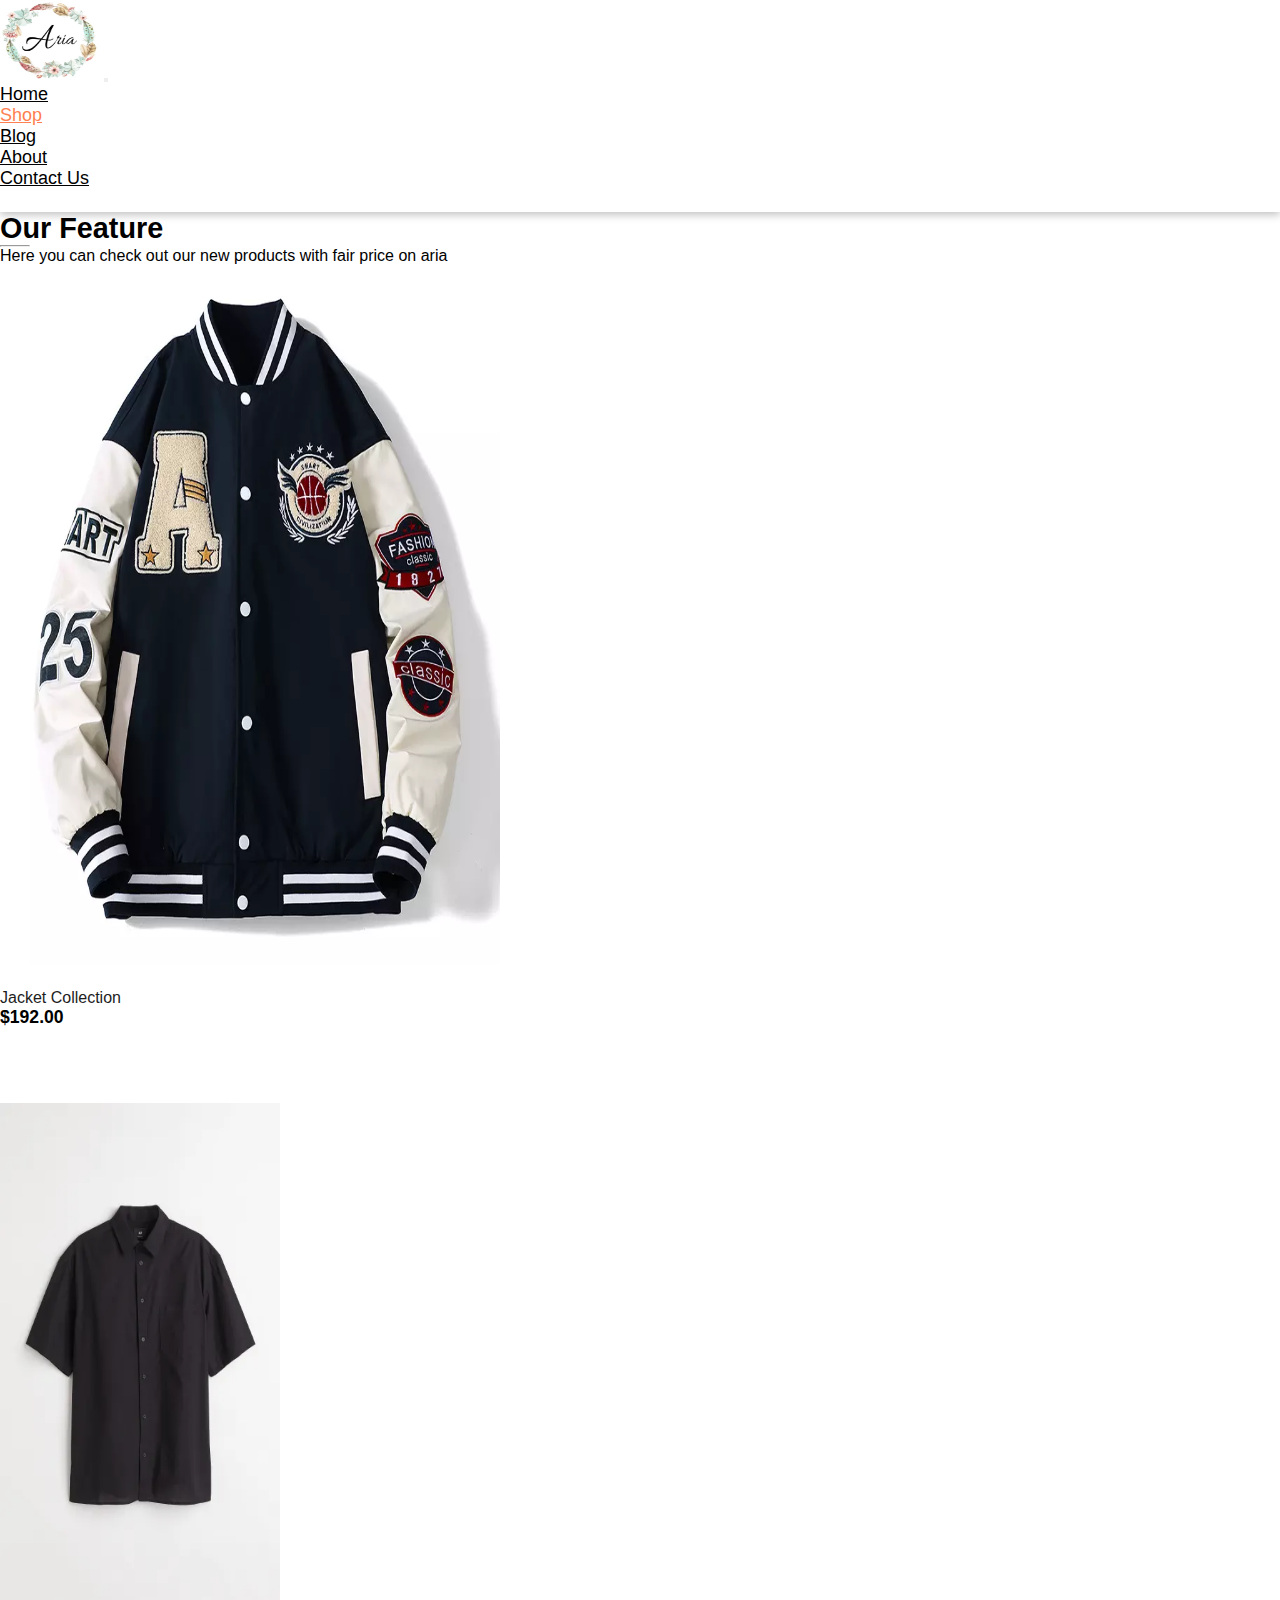
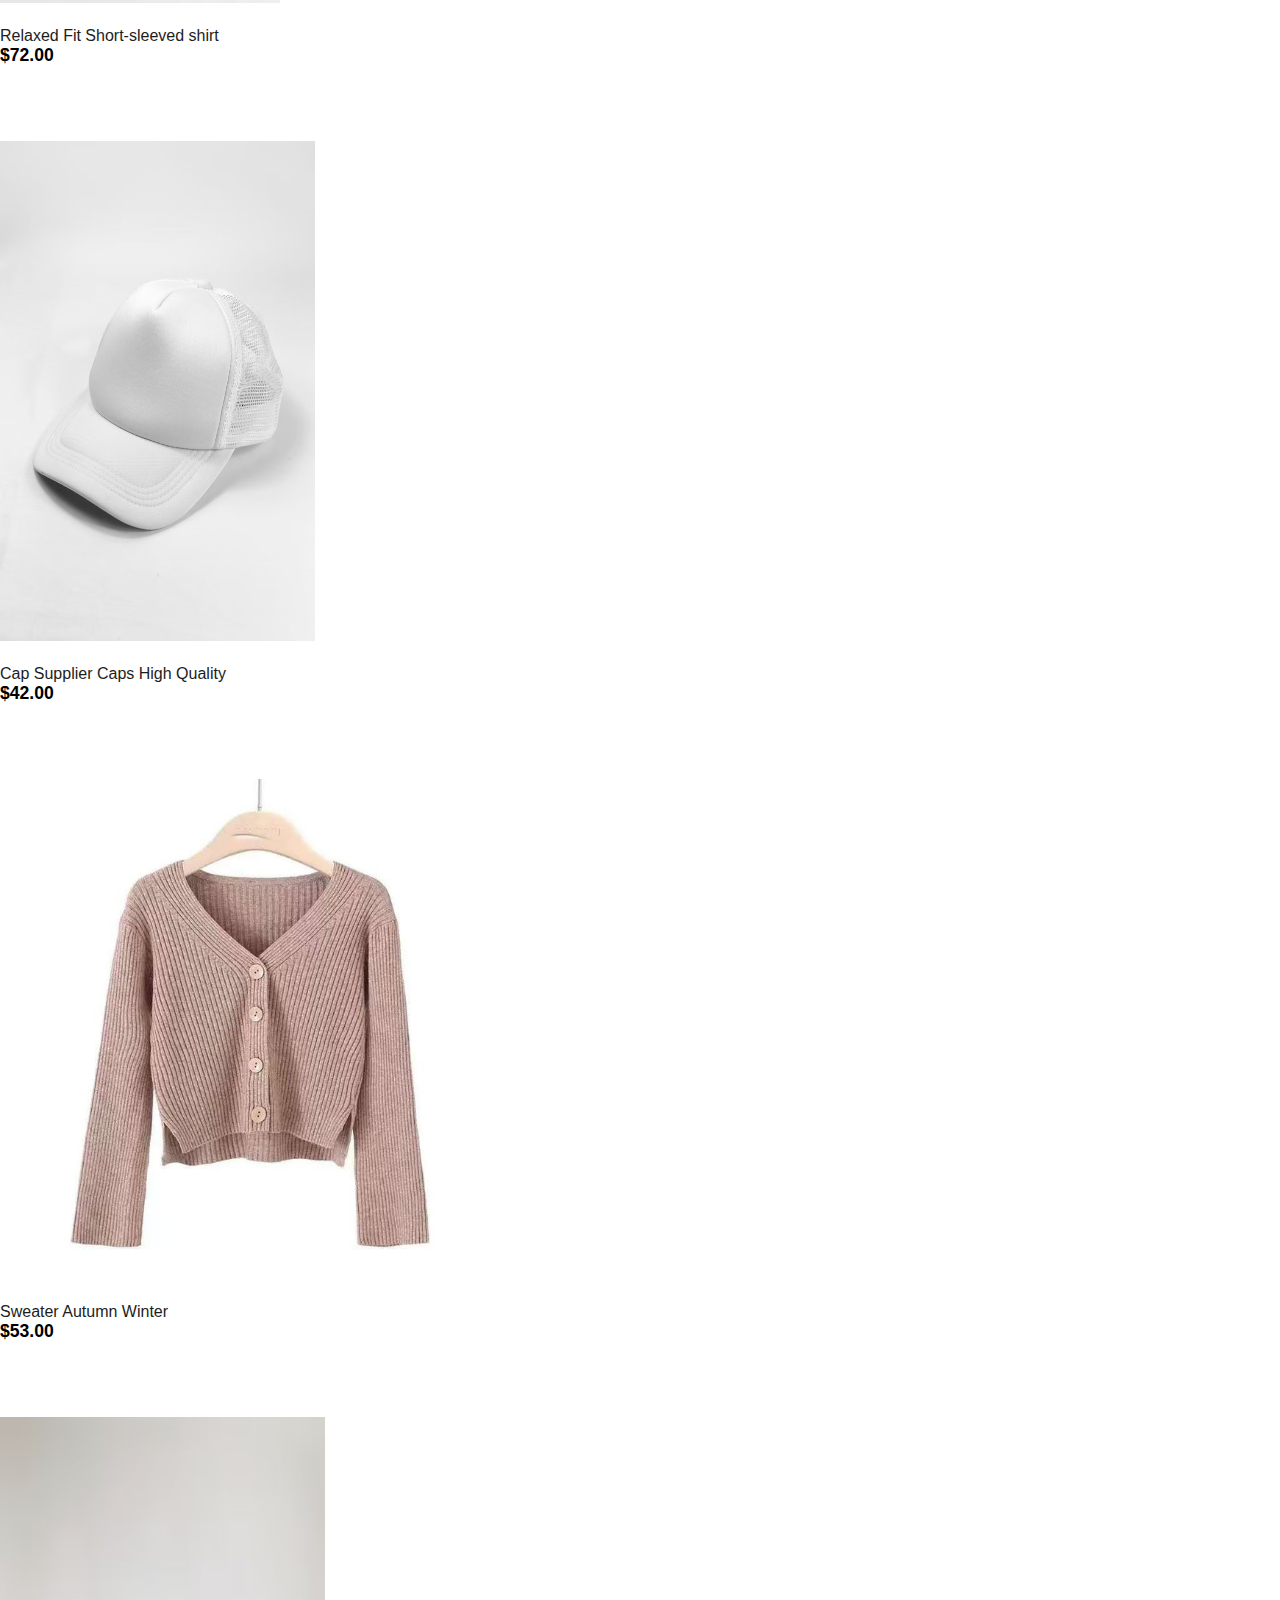
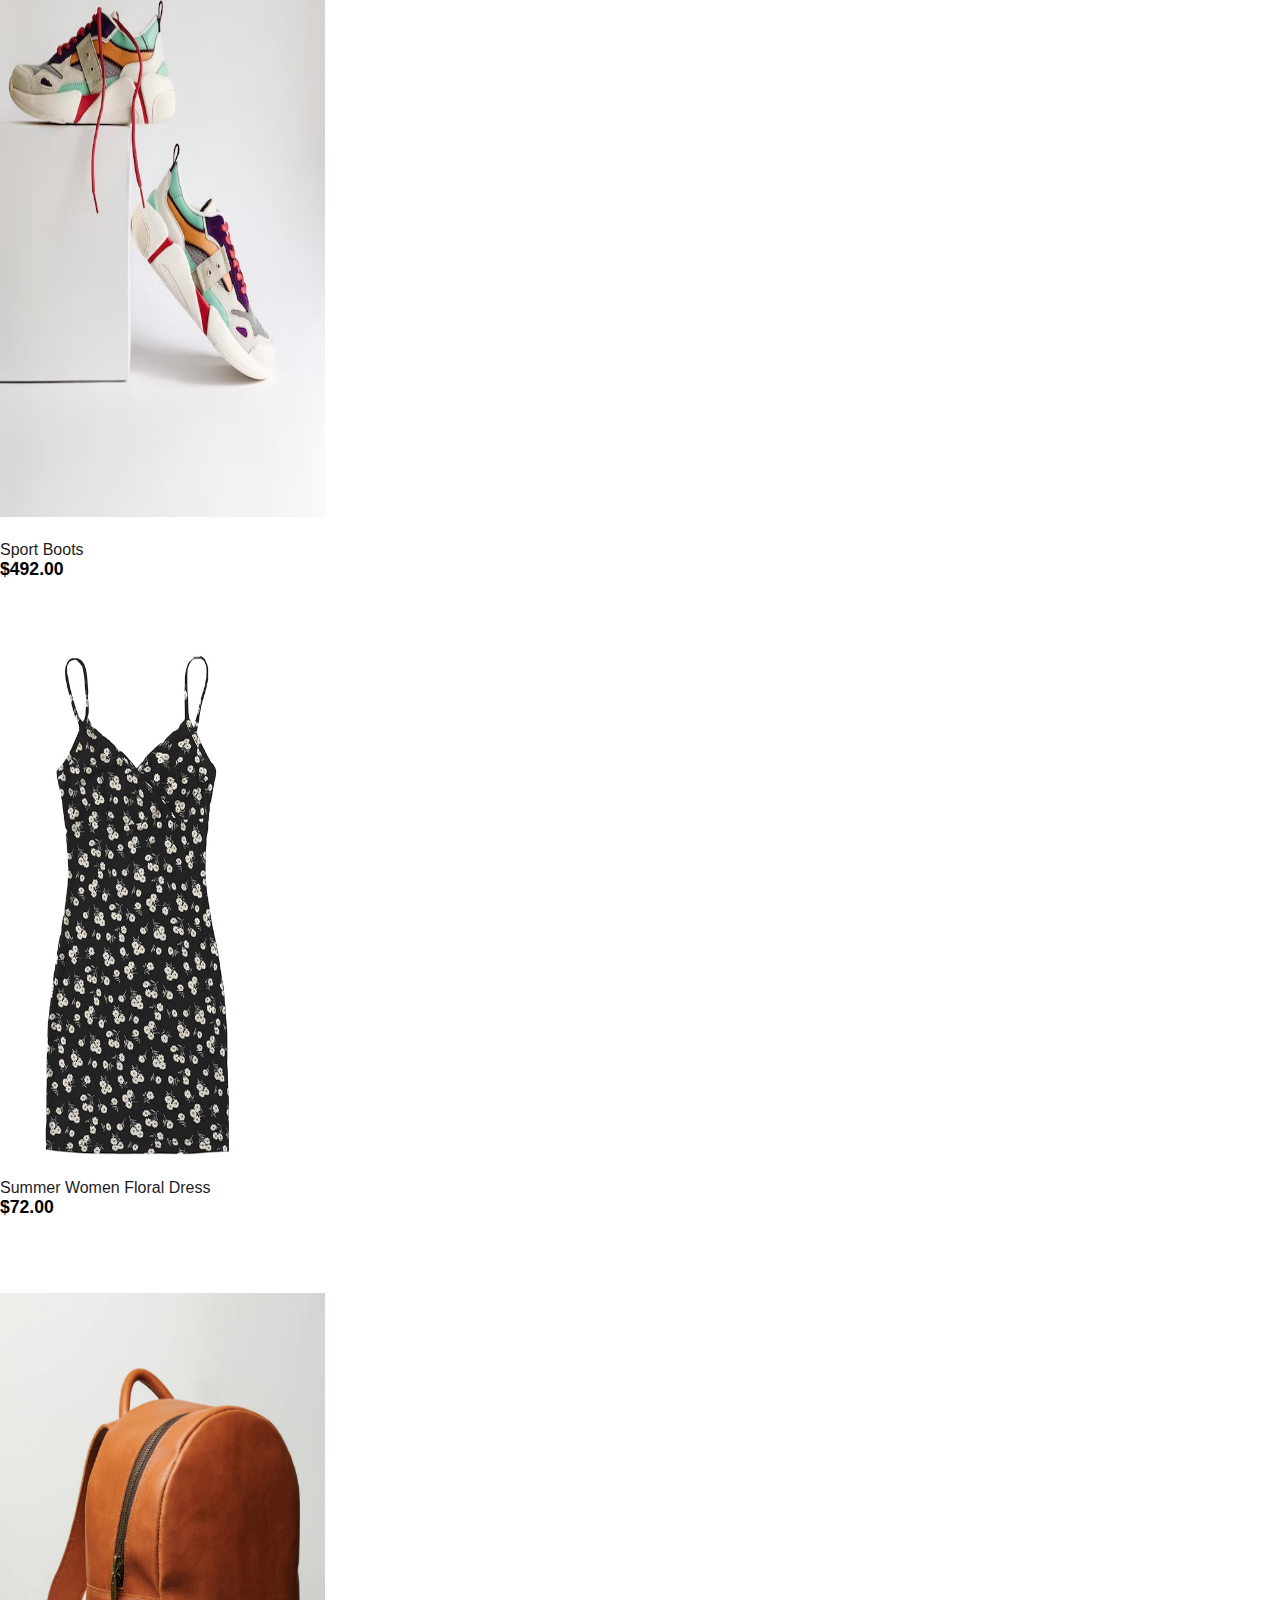
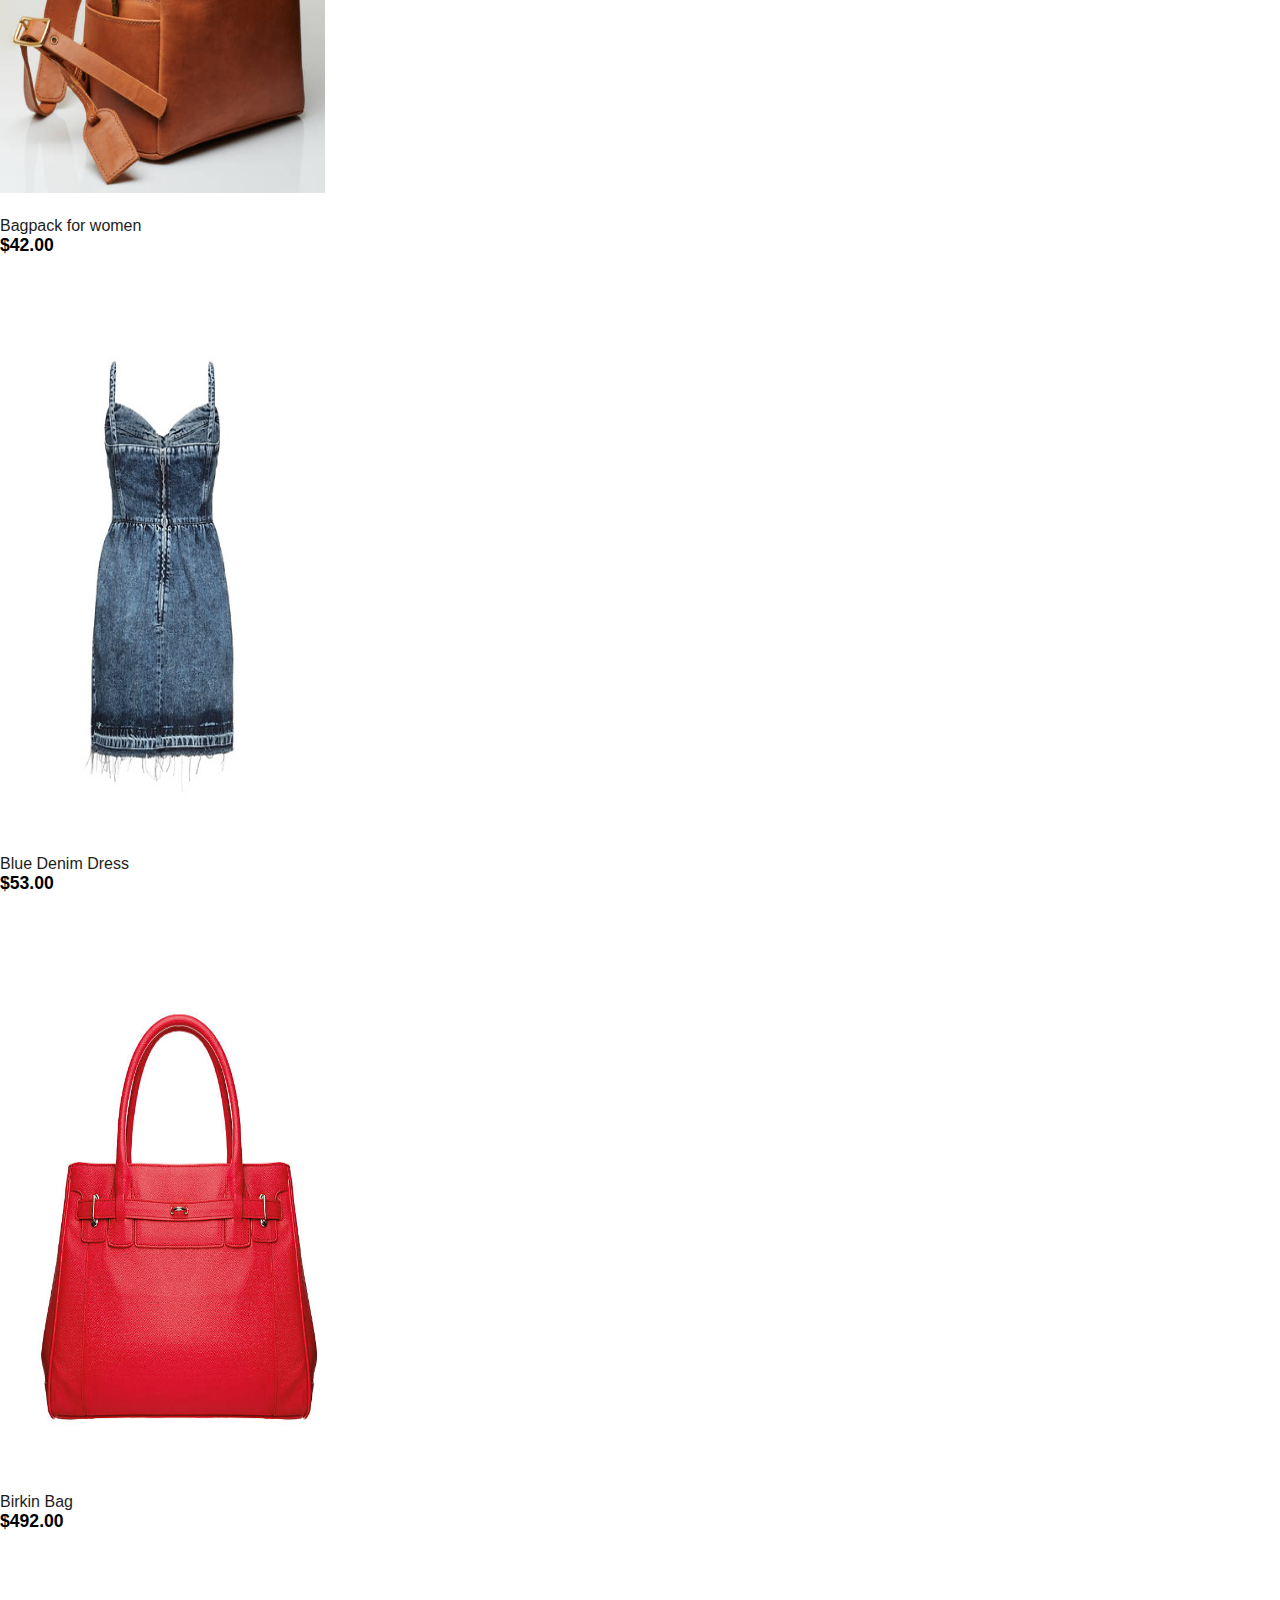
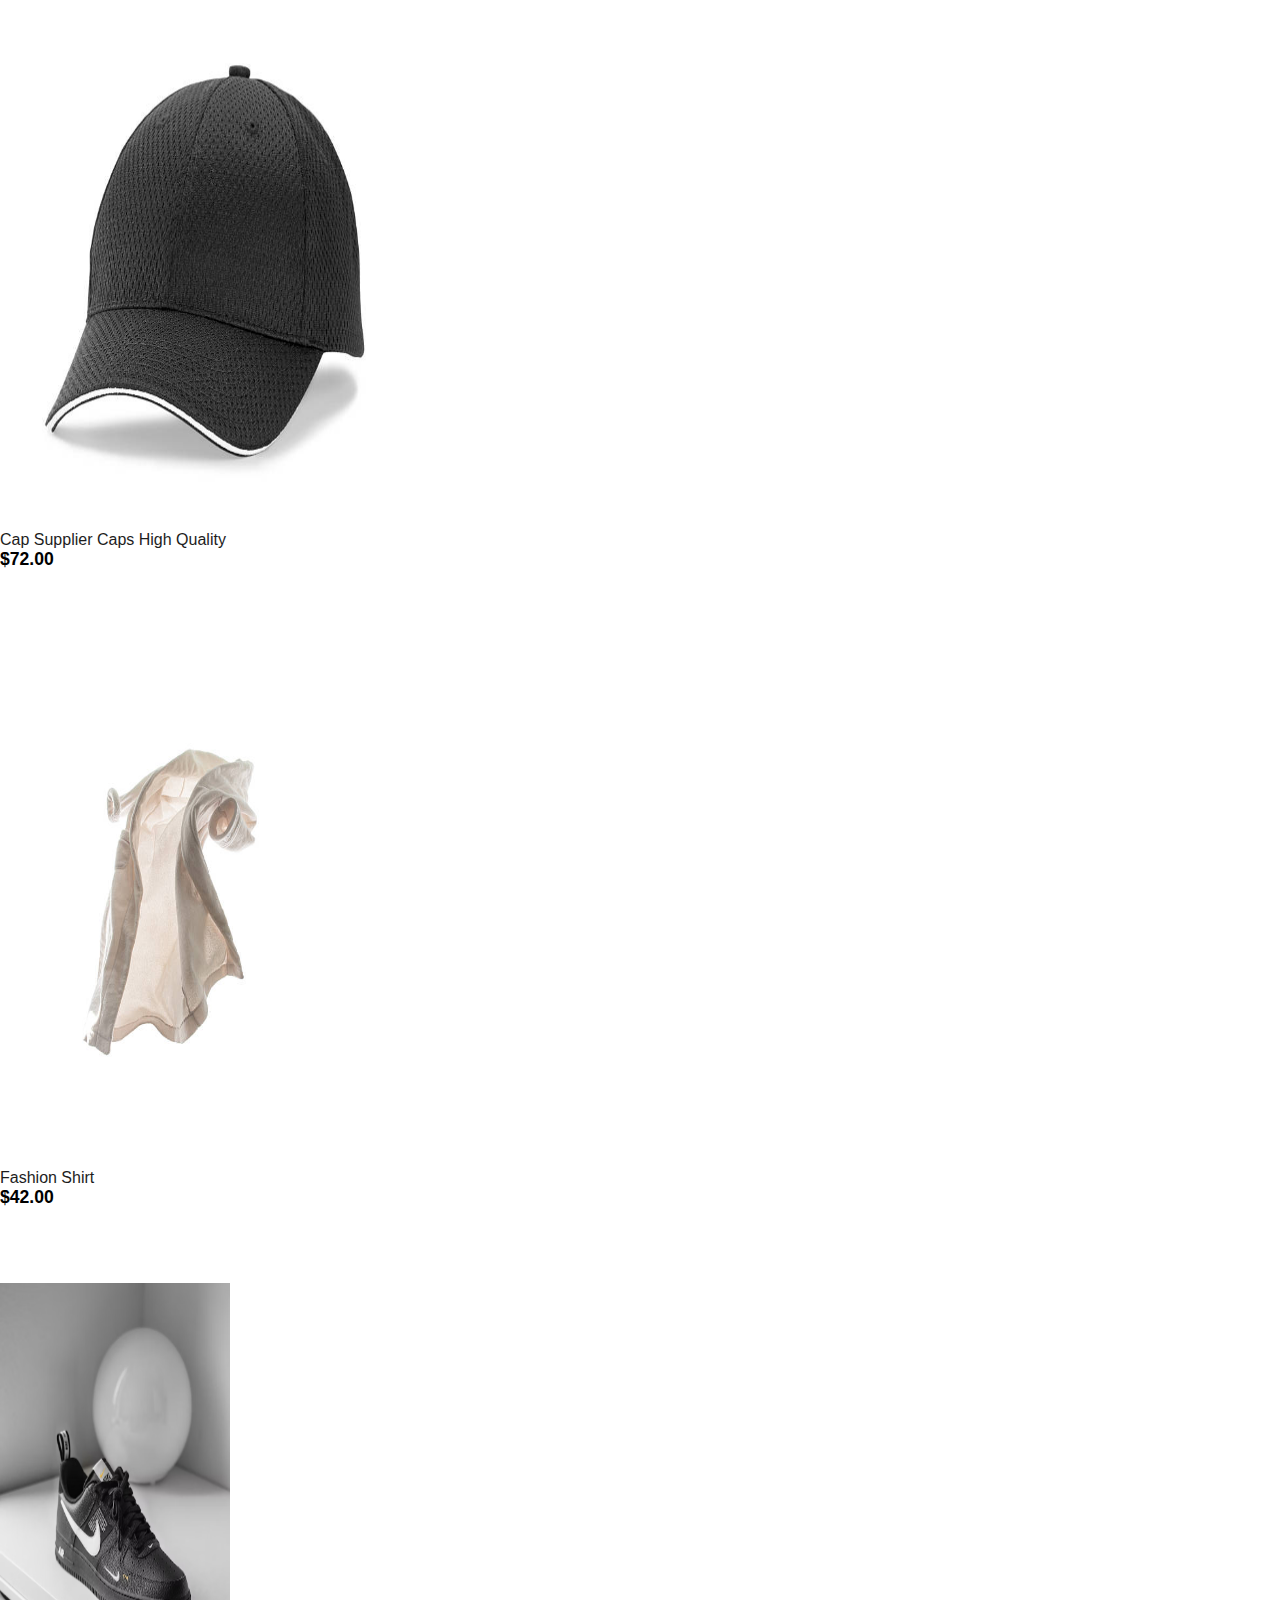
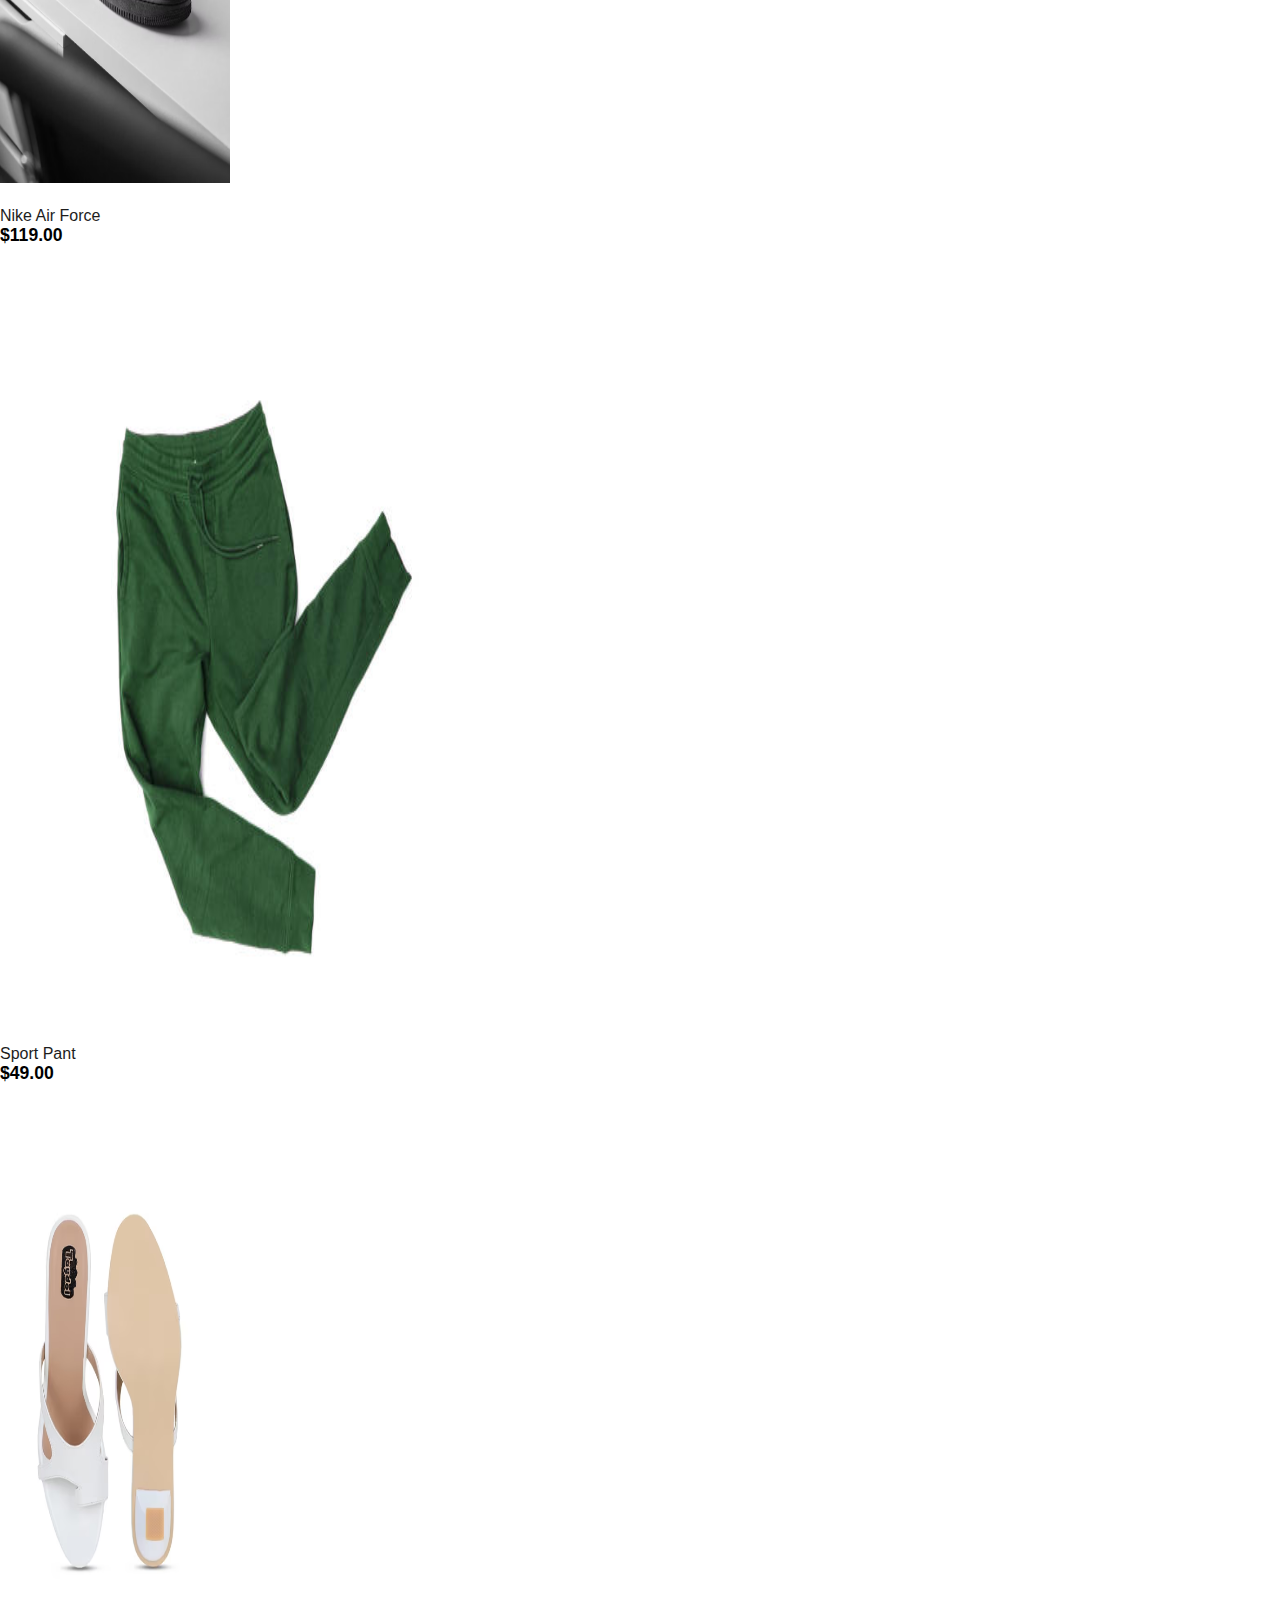
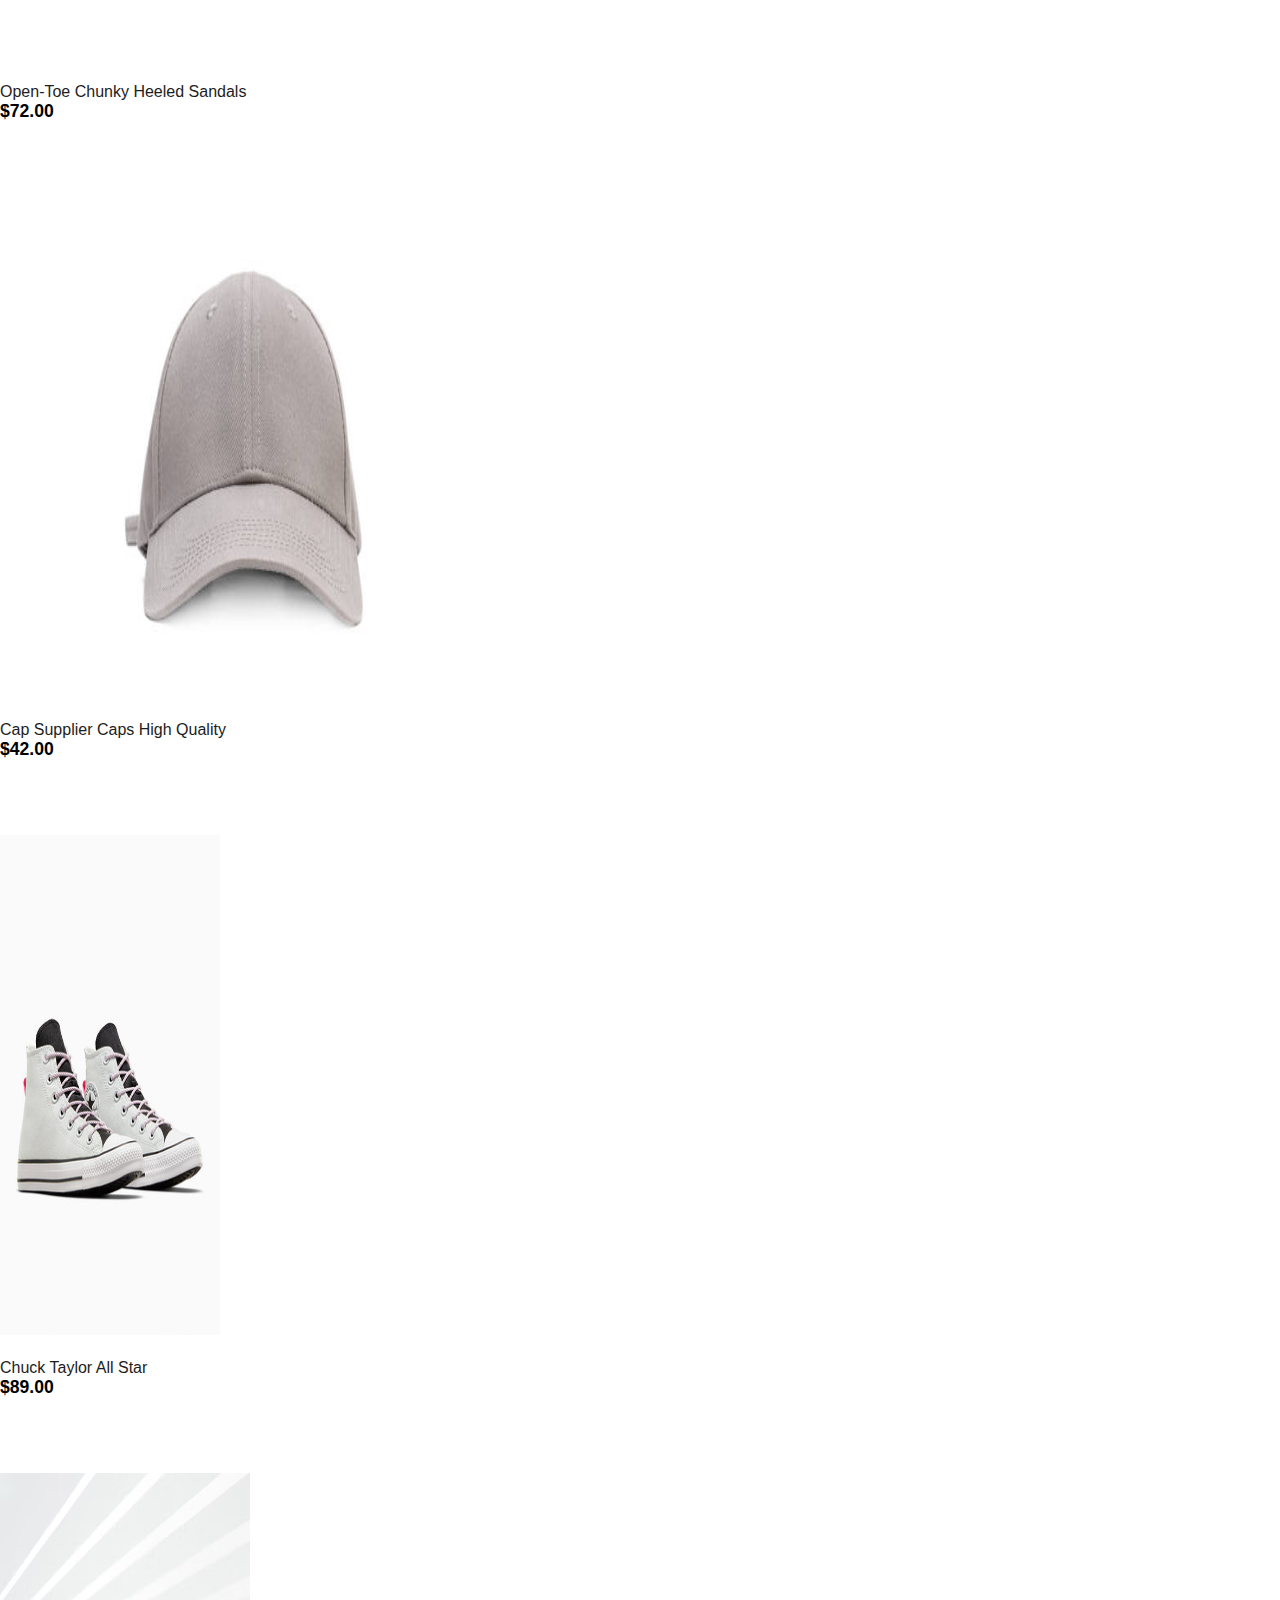
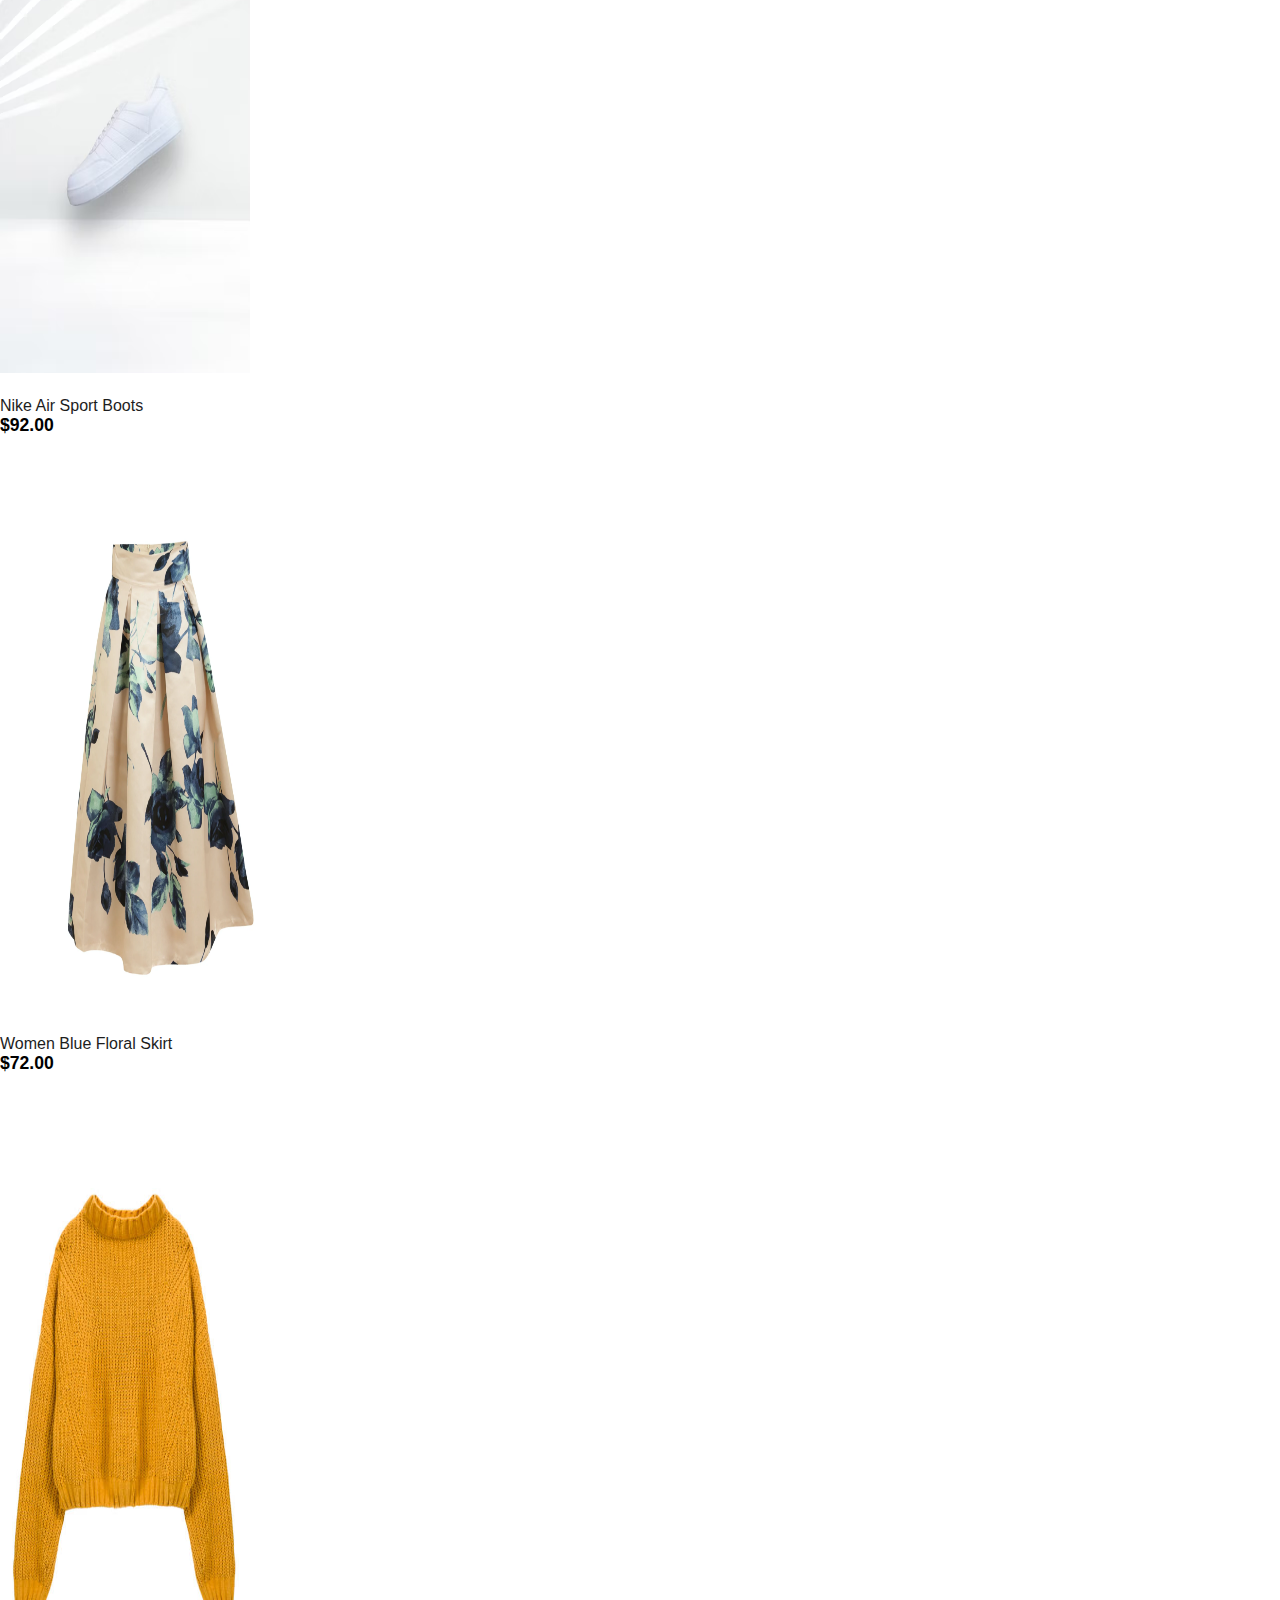
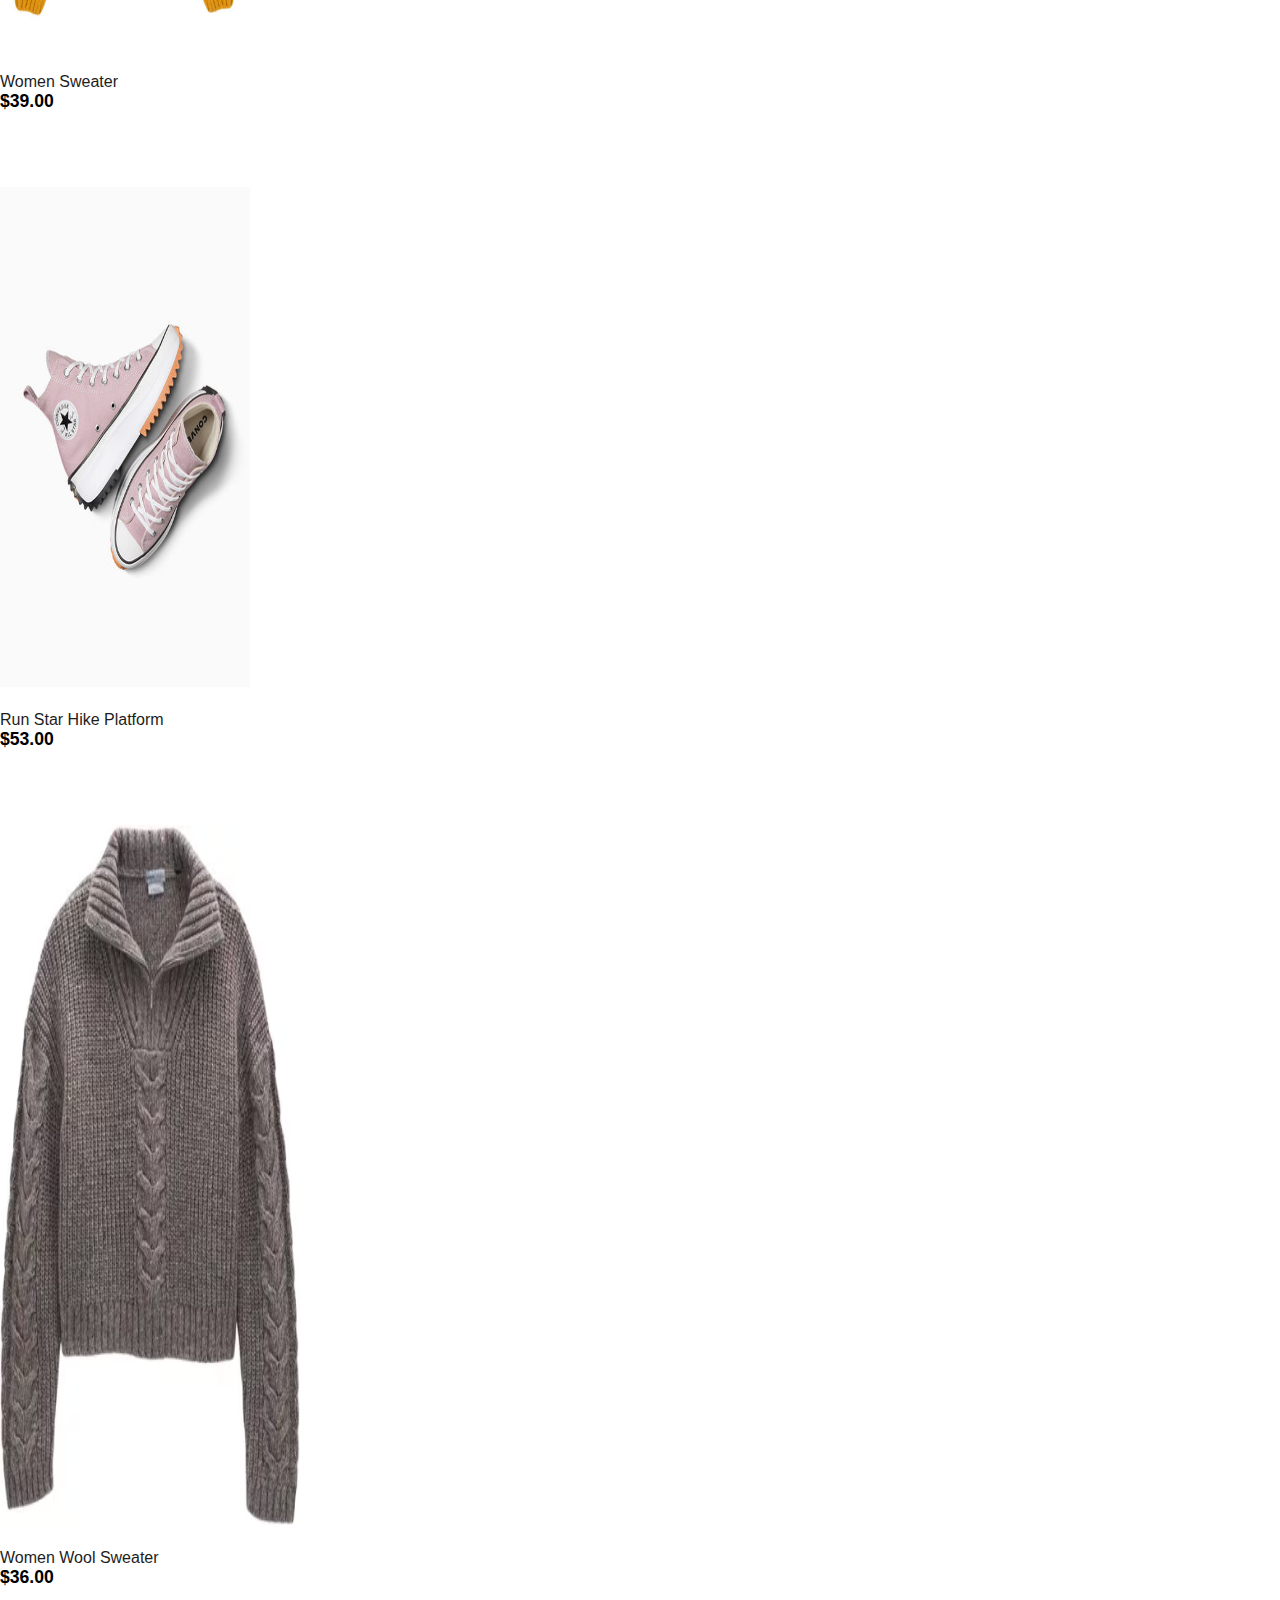
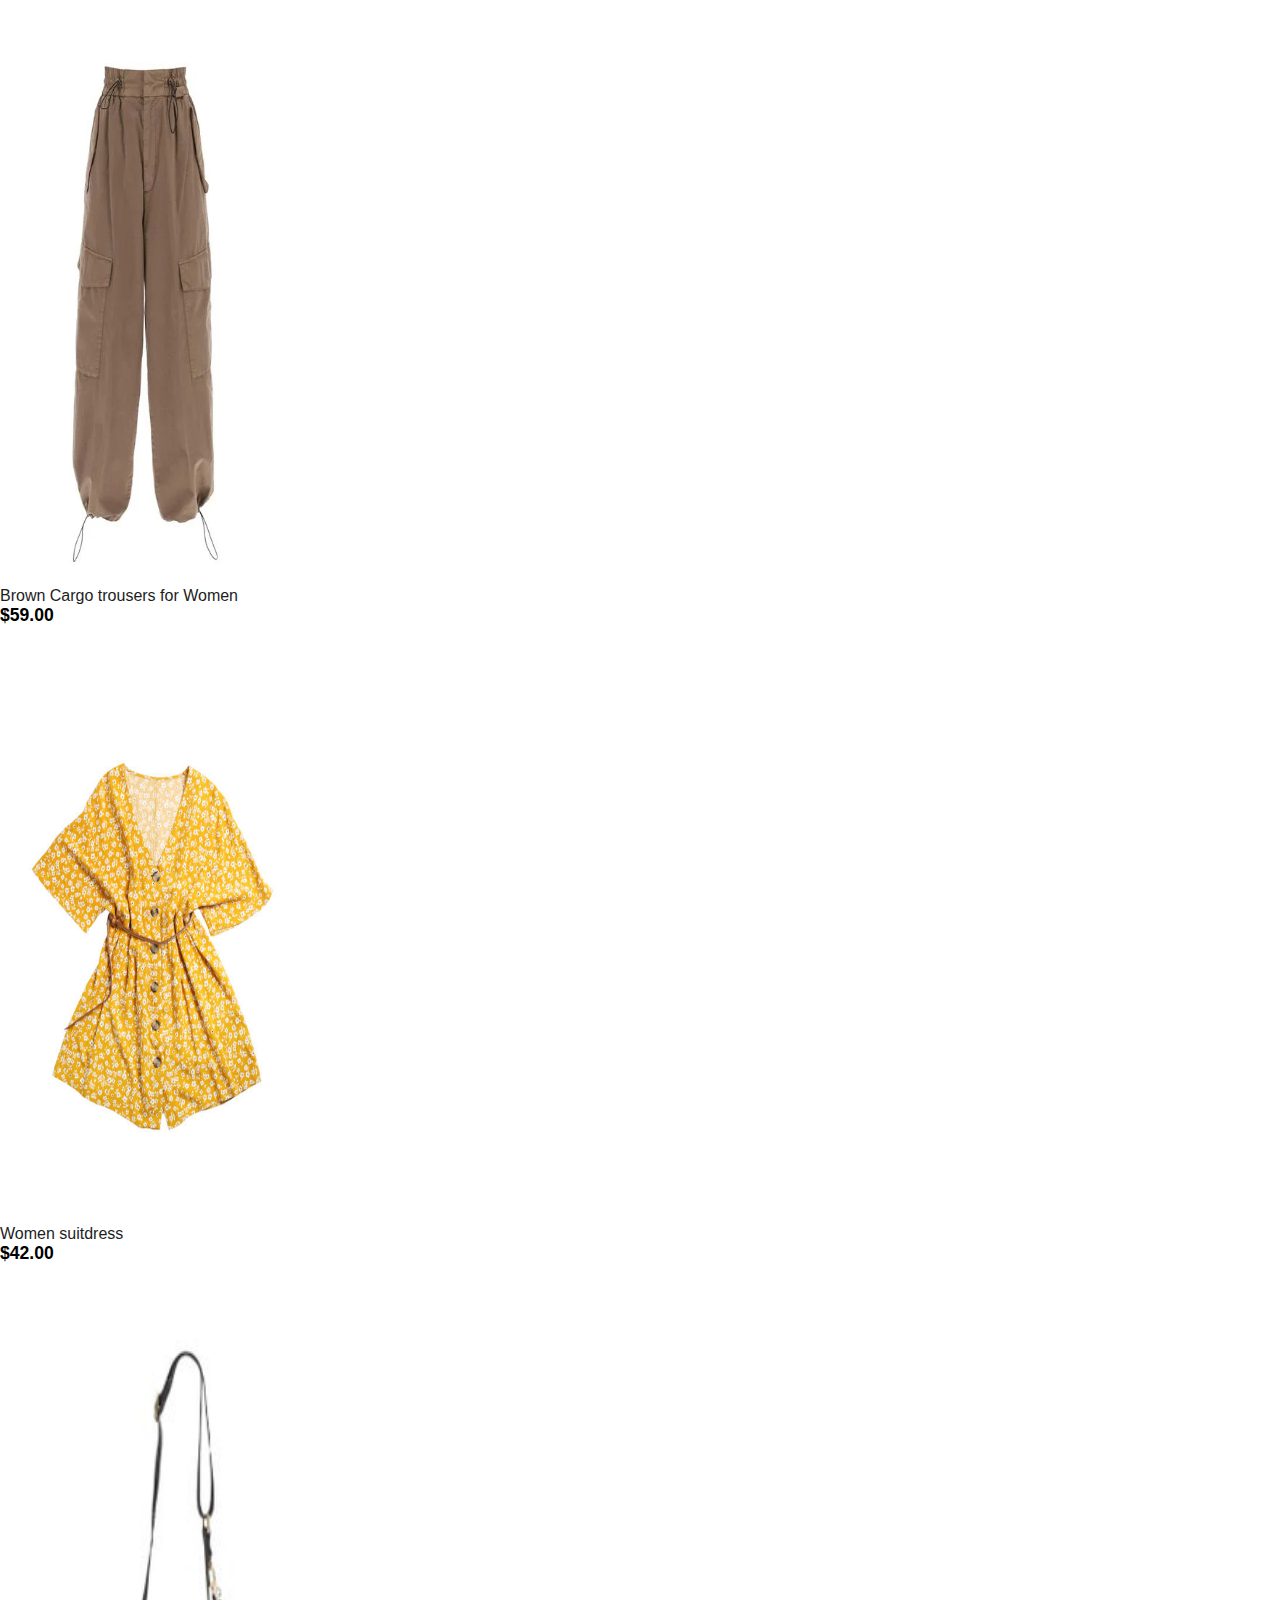
<file: shop.html>
<!DOCTYPE html>
<html lang="en">
<head>
    <meta charset="UTF-8">
    <meta http-equiv="X-UA-Compatible" content="IE=edge">
    <meta name="viewport" content="width=device-width, initial-scale=1.0">
    <title>Aria</title>
    <link rel="icon" href="./aria.webp">
    <!-- link css -->
    <link rel="stylesheet" href="./style.css">
    <!-- link stackpath bootstrap -->
    <link rel="stylesheet" href="https://cdn.jsdelivr.net/npm/bootstrap@4.1.3/dist/css/bootstrap.min.css" integrity="sha384-MCw98/SFnGE8fJT3GXwEOngsV7Zt27NXFoaoApmYm81iuXoPkFOJwJ8ERdknLPMO" crossorigin="anonymous">
    <!--    link icon -->
    <link rel="stylesheet" href="https://cdnjs.cloudflare.com/ajax/libs/font-awesome/6.2.1/css/all.min.css" integrity="sha512-MV7K8+y+gLIBoVD59lQIYicR65iaqukzvf/nwasF0nqhPay5w/9lJmVM2hMDcnK1OnMGCdVK+iQrJ7lzPJQd1w==" crossorigin="anonymous" referrerpolicy="no-referrer" />
</head>
<style>
    #feature > div.row.mx-auto.container-fluid > nav > ul > li.page-item.active > a{
        background-color: #000000;
    }
    #feature > div.row.mx-auto.container-fluid > nav > ul > li:hover:nth-child(n):hover>a{
        background-color: coral;
        color: #fff;
    }
    .pagination a{
        color: #000000;
    }
</style>
<body>
    <!-- Navigation -->
    <nav class="navbar navbar-expand-lg navbar-light bg-white py-2 fixed-top">
        <div class="container-fluid">
        <img width="100px" height="80px" src="./Aira_logo.webp" alt="">
        <button class="navbar-toggler" type="button" data-bs-toggle="collapse" data-bs-target="#navbarSupportedContent" aria-controls="navbarSupportedContent" aria-expanded="false" aria-label="Toggle navigation">
            <span class="navbar-toggler-icon"></span>
        </button>
        <div class="collapse navbar-collapse" id="navbarSupportedContent">
        <ul class="navbar-nav ml-auto ">
        <li class="nav-item">
                <a class="nav-link" href="index.html">Home</a>
        </li>
        <li class="nav-item">
            <a class="nav-link active" href="#">Shop</a>    
        </li>
        <li class="nav-item">
            <a class="nav-link" href="#">Blog</a>
        </li>
        <li class="nav-item">
            <a class="nav-link" href="#">About</a>
        </li>
        <li class="nav-item">
            <a class="nav-link" href="#">Contact Us</a>
        </li>
        <li class="nav-item ">
            <i class="fa-solid fa-magnifying-glass"></i>
            <i class="fa-solid fa-bag-shopping"></i>
        </li>
    </div>
</div>  
    </nav>
    <section id="feature" class="my-5 py-5">
        <div class="container-fluid  mt-5 py-5">
            <h2 class="font-weight-bold">Our Feature</h2>
            <hr >
            <p>Here you can check out our new products with fair price on aria</p>
        </div>
        <div class="row mx-auto container-fluid">   
            <div onclick="window.location.href='sproduct.html'; " class="product text-center col-lg-3 col-md-4 col-12">
                <img class="img-fluid mb-3" width="500px" height="700px"  src="./brand/shirt_ali.webp" alt="">
                <div class="star">
                    <i class="fa-solid fa-star"></i>
                    <i class="fa-solid fa-star"></i>
                    <i class="fa-solid fa-star"></i>
                    <i class="fa-solid fa-star"></i>
                </div>
                <h5 class="p-name">Jacket Collection</h5>
                <h4 class="p-price">$192.00</h4>
                <button class="buy-btn">Buy Now</button>
            </div>
            <div class="product text-center col-lg-3 col-md-4 col-12">
                <img class="img-fluid mb-3" width="280px" height="500px"  src="./brand/man_shirt.webp" alt="">
                <div class="star">
                    <i class="fa-solid fa-star"></i>
                    <i class="fa-solid fa-star"></i>
                    <i class="fa-solid fa-star"></i>
                    <i class="fa-solid fa-star"></i>
                </div>
                <h5 class="p-name">Relaxed Fit Short-sleeved shirt </h5>
                <h4 class="p-price">$72.00</h4>
                <button class="buy-btn">Buy Now</button>
            </div>
            <div class="product text-center col-lg-3 col-md-4 col-12">
                <img class="img-fluid mb-3" width="315px" height="500px"  src="./news/cap.avif" alt="">
                <div class="star">
                    <i class="fa-solid fa-star"></i>
                    <i class="fa-solid fa-star"></i>
                    <i class="fa-solid fa-star"></i>
                    <i class="fa-solid fa-star"></i>
                </div>
                <h5 class="p-name">Cap Supplier Caps High Quality</h5>
                <h4 class="p-price">$42.00</h4>
                <button class="buy-btn">Buy Now</button>
            </div>
            <div class="product text-center col-lg-3 col-md-4 col-12">
                <img class="img-fluid mb-3" width="500px" height="500px"  src="./brand/sweater_autumn_winter.jpg" alt="">
                <div class="star">
                    <i class="fa-solid fa-star"></i>
                    <i class="fa-solid fa-star"></i>
                    <i class="fa-solid fa-star"></i>
                    <i class="fa-solid fa-star"></i>
                </div>
                <h5 class="p-name">Sweater Autumn Winter</h5>
                <h4 class="p-price">$53.00</h4>
                <button class="buy-btn">Buy Now</button>
            </div>
            <div class="product text-center col-lg-3 col-md-4 col-12">
                <img class="img-fluid mb-3" width="325px" height="700px"  src="./brand/boot1.avif" alt="">
                <div class="star">
                    <i class="fa-solid fa-star"></i>
                    <i class="fa-solid fa-star"></i>
                    <i class="fa-solid fa-star"></i>
                    <i class="fa-solid fa-star"></i>
                </div>
                <h5 class="p-name">Sport Boots</h5>
                <h4 class="p-price">$492.00</h4>
                <button class="buy-btn">Buy Now</button>
            </div>
            <div class="product text-center col-lg-3 col-md-4 col-12">
                <img class="img-fluid mb-3" width="275px" height="500px"  src="./brand/floral_dress1.jpg" alt="">
                <div class="star">
                    <i class="fa-solid fa-star"></i>
                    <i class="fa-solid fa-star"></i>
                    <i class="fa-solid fa-star"></i>
                    <i class="fa-solid fa-star"></i>
                </div>
                <h5 class="p-name">Summer Women Floral Dress</h5>
                <h4 class="p-price">$72.00</h4>
                <button class="buy-btn">Buy Now</button>
            </div>
            <div class="product text-center col-lg-3 col-md-4 col-12">
                <img class="img-fluid mb-3" width="325px" height="500px"  src="./brand/bag3.jpg" alt="">
                <div class="star">
                    <i class="fa-solid fa-star"></i>
                    <i class="fa-solid fa-star"></i>
                    <i class="fa-solid fa-star"></i>
                    <i class="fa-solid fa-star"></i>
                </div>
                <h5 class="p-name">Bagpack for women</h5>
                <h4 class="p-price">$42.00</h4>
                <button class="buy-btn">Buy Now</button>
            </div>
            <div class="product text-center col-lg-3 col-md-4 col-12">
                <img class="img-fluid mb-3" width="325px" height="500px"  src="./brand/blue_denim_dress.jpg" alt="">
                <div class="star">
                    <i class="fa-solid fa-star"></i>
                    <i class="fa-solid fa-star"></i>
                    <i class="fa-solid fa-star"></i>
                    <i class="fa-solid fa-star"></i>
                </div>
                <h5 class="p-name">Blue Denim Dress</h5>
                <h4 class="p-price">$53.00</h4>
                <button class="buy-btn">Buy Now</button>
            </div>
            <div class="product text-center col-lg-3 col-md-4 col-12">
                <img class="img-fluid mb-3" width="360px" height="500px"  src="./brand/bag2.jpg" alt="">
                <div class="star">
                    <i class="fa-solid fa-star"></i>
                    <i class="fa-solid fa-star"></i>
                    <i class="fa-solid fa-star"></i>
                    <i class="fa-solid fa-star"></i>
                </div>
                <h5 class="p-name">Birkin Bag</h5>
                <h4 class="p-price">$492.00</h4>
                <button class="buy-btn">Buy Now</button>
            </div>
            <div class="product text-center col-lg-3 col-md-4 col-12">
                <img class="img-fluid mb-3" width="400px" height="500px"  src="./brand/cap2.jpg" alt="">
                <div class="star">
                    <i class="fa-solid fa-star"></i>
                    <i class="fa-solid fa-star"></i>
                    <i class="fa-solid fa-star"></i>
                    <i class="fa-solid fa-star"></i>
                </div>
                <h5 class="p-name">Cap Supplier Caps High Quality</h5>
                <h4 class="p-price">$72.00</h4>
                <button class="buy-btn">Buy Now</button>
            </div>
            <div class="product text-center col-lg-3 col-md-4 col-12">
                <img class="img-fluid mb-3" width="330px" height="500px"  src="./brand/clothes2jpg.jpg" alt="">
                <div class="star">
                    <i class="fa-solid fa-star"></i>
                    <i class="fa-solid fa-star"></i>
                    <i class="fa-solid fa-star"></i>
                    <i class="fa-solid fa-star"></i>
                </div>
                <h5 class="p-name">Fashion Shirt</h5>
                <h4 class="p-price">$42.00</h4>
                <button class="buy-btn">Buy Now</button>
            </div>
            <div class="product text-center col-lg-3 col-md-4 col-12">
                <img class="img-fluid mb-3" width="230px" height="500px"  src="./brand/boots4.avif" alt="">
                <div class="star">
                    <i class="fa-solid fa-star"></i>
                    <i class="fa-solid fa-star"></i>
                    <i class="fa-solid fa-star"></i>
                    <i class="fa-solid fa-star"></i>
                </div>
                <h5 class="p-name">Nike Air Force</h5>
                <h4 class="p-price">$119.00</h4>
                <button class="buy-btn">Buy Now</button>
            </div>
            <div class="product text-center col-lg-3 col-md-4 col-12">
                <img class="img-fluid mb-3" width="500px" height="700px"  src="./brand/clothes4.jpg" alt="">
                <div class="star">
                    <i class="fa-solid fa-star"></i>
                    <i class="fa-solid fa-star"></i>
                    <i class="fa-solid fa-star"></i>
                    <i class="fa-solid fa-star"></i>
                </div>
                <h5 class="p-name">Sport Pant</h5>
                <h4 class="p-price">$49.00</h4>
                <button class="buy-btn">Buy Now</button>
            </div>
            <div class="product text-center col-lg-3 col-md-4 col-12">
                <img class="img-fluid mb-3" width="220px" height="500px"  src="./brand/shoes_women_white.avif" alt="">
                <div class="star">
                    <i class="fa-solid fa-star"></i>
                    <i class="fa-solid fa-star"></i>
                    <i class="fa-solid fa-star"></i>
                    <i class="fa-solid fa-star"></i>
                </div>
                <h5 class="p-name">Open-Toe Chunky Heeled Sandals</h5>
                <h4 class="p-price">$72.00</h4>
                <button class="buy-btn">Buy Now</button>
            </div>
            <div class="product text-center col-lg-3 col-md-4 col-12">
                <img class="img-fluid mb-3" width="500px" height="500px"  src="./brand/cap5.jpg" alt="">
                <div class="star">
                    <i class="fa-solid fa-star"></i>
                    <i class="fa-solid fa-star"></i>
                    <i class="fa-solid fa-star"></i>
                    <i class="fa-solid fa-star"></i>
                </div>
                <h5 class="p-name">Cap Supplier Caps High Quality</h5>
                <h4 class="p-price">$42.00</h4>
                <button class="buy-btn">Buy Now</button>
            </div>
            <div class="product text-center col-lg-3 col-md-4 col-12">
                <img class="img-fluid mb-3" width="220px" height="500px"  src="./brand/all_star_convers.jpg" alt="">
                <div class="star">
                    <i class="fa-solid fa-star"></i>
                    <i class="fa-solid fa-star"></i>
                    <i class="fa-solid fa-star"></i>
                    <i class="fa-solid fa-star"></i>
                </div>
                <h5 class="p-name">Chuck Taylor All Star</h5>
                <h4 class="p-price">$89.00</h4>
                <button class="buy-btn">Buy Now</button>
            </div>
            <div class="product text-center col-lg-3 col-md-4 col-12">
                <img class="img-fluid mb-3" width="250px" height="500px"  src="./brand/boots2.avif" alt="">
                <div class="star">
                    <i class="fa-solid fa-star"></i>
                    <i class="fa-solid fa-star"></i>
                    <i class="fa-solid fa-star"></i>
                    <i class="fa-solid fa-star"></i>
                </div>
                <h5 class="p-name">Nike Air Sport Boots</h5>
                <h4 class="p-price">$92.00</h4>
                <button class="buy-btn">Buy Now</button>
            </div>
            <div class="product text-center col-lg-3 col-md-4 col-12">
                <img class="img-fluid mb-3" width="310px" height="500px"  src="./brand/women_skirt.webp" alt="">
                <div class="star">
                    <i class="fa-solid fa-star"></i>
                    <i class="fa-solid fa-star"></i>
                    <i class="fa-solid fa-star"></i>
                    <i class="fa-solid fa-star"></i>
                </div>
                <h5 class="p-name">Women Blue Floral Skirt</h5>
                <h4 class="p-price">$72.00</h4>
                <button class="buy-btn">Buy Now</button>
            </div>
            <div class="product text-center col-lg-3 col-md-4 col-12">
                <img class="img-fluid mb-3" width="250px" height="500px"  src="./brand/clothes3.jpg" alt="">
                <div class="star">
                    <i class="fa-solid fa-star"></i>
                    <i class="fa-solid fa-star"></i>
                    <i class="fa-solid fa-star"></i>
                    <i class="fa-solid fa-star"></i>
                </div>
                <h5 class="p-name">Women Sweater</h5>
                <h4 class="p-price">$39.00</h4>
                <button class="buy-btn">Buy Now</button>
            </div>
            <div class="product text-center col-lg-3 col-md-4 col-12">
                <img class="img-fluid mb-3" width="250px" height="500px"  src="./brand/convers_run_star.jpg" alt="">
                <div class="star">
                    <i class="fa-solid fa-star"></i>
                    <i class="fa-solid fa-star"></i>
                    <i class="fa-solid fa-star"></i>
                    <i class="fa-solid fa-star"></i>
                </div>
                <h5 class="p-name">Run Star Hike Platform</h5>
                <h4 class="p-price">$53.00</h4>
                <button class="buy-btn">Buy Now</button>
            </div>
            <div class="product text-center col-lg-3 col-md-4 col-12">
                <img class="img-fluid mb-3" width="300px" height="700px"  src="./brand/wool_sweater.avif" alt="">
                <div class="star">
                    <i class="fa-solid fa-star"></i>
                    <i class="fa-solid fa-star"></i>
                    <i class="fa-solid fa-star"></i>
                    <i class="fa-solid fa-star"></i>
                </div>
                <h5 class="p-name">Women Wool Sweater</h5>
                <h4 class="p-price">$36.00</h4>
                <button class="buy-btn">Buy Now</button>
            </div>
            <div class="product text-center col-lg-3 col-md-4 col-12">
                <img class="img-fluid mb-3" width="290px" height="500px"  src="./brand/closed-BROWN-cargo_pants.webp" alt="">
                <div class="star">
                    <i class="fa-solid fa-star"></i>
                    <i class="fa-solid fa-star"></i>
                    <i class="fa-solid fa-star"></i>
                    <i class="fa-solid fa-star"></i>
                </div>
                <h5 class="p-name">Brown Cargo trousers for Women</h5>
                <h4 class="p-price">$59.00</h4>
                <button class="buy-btn">Buy Now</button>
            </div>
            <div class="product text-center col-lg-3 col-md-4 col-12">
                <img class="img-fluid mb-3" width="300px" height="500px"  src="./brand/dress2.jpg" alt="">
                <div class="star">
                    <i class="fa-solid fa-star"></i>
                    <i class="fa-solid fa-star"></i>
                    <i class="fa-solid fa-star"></i>
                    <i class="fa-solid fa-star"></i>
                </div>
                <h5 class="p-name">Women suitdress</h5>
                <h4 class="p-price">$42.00</h4>
                <button class="buy-btn">Buy Now</button>
            </div>
            <div class="product text-center col-lg-3 col-md-4 col-12">
                <img class="img-fluid mb-3" width="350px" height="500px"  src="./brand/lv_bag.jpg" alt="">
                <div class="star">
                    <i class="fa-solid fa-star"></i>
                    <i class="fa-solid fa-star"></i>
                    <i class="fa-solid fa-star"></i>
                    <i class="fa-solid fa-star"></i>
                </div>
                <h5 class="p-name">Louis Vuitton Wild At Heart</h5>
                <h4 class="p-price">$449.00</h4>
                <button class="buy-btn">Buy Now</button>
            </div>

            <nav aria-label="...">
                <ul class="pagination mt-5">
                <li class="page-item disabled">
                    <a class="page-link" href="#" tabindex="-1" aria-disabled="true">Previous</a>
                </li>
                <li class="page-item active "><a class="page-link" href="#">1</a></li>
                <li class="page-item" aria-current="page">
                    <a class="page-link" href="#">2</a>
                </li>
                <li class="page-item"><a class="page-link" href="#">3</a></li>
                <li class="page-item">
                    <a class="page-link" href="#">Next</a>
                </li>
                </ul>
            </nav>
        </div>
    </section>


    <footer class="mt-5 py-5">
        <div class="row container mx-auto pt-5">
            <div class="footer-one col-lg-3 col-md-6 col-12">
                <img width="70px" height="70px" src="./Aira_logo.webp" alt="">
                <p>If you are a logo designer, your priority should be to make the logo memorable and meaningful.</p>
            </div>
            <div class="footer-one col-lg-3 col-md-6 col-12">
                <h5 class="pb-2">Featured</h5>
                <ul class="list-unstyled">
                    <li><a href="">MEN</a></li>
                    <li><a href="">WOMEN</a></li>
                    <li><a href="">BAG</a></li>
                    <li><a href="">CAP&HAT</a></li>
                    <li><a href="">NEW ARRIVALS</a></li>
                    <li><a href="">SHOES</a></li>
                    <li><a href="">CLOTHES</a></li>
                </ul>
            </div>

            <div class="footer-one col-lg-3 col-md-6 col-12">
                <h5 class="pb-2">Contact Us</h5>
                <div>
                    <h6>ADDRESS</h6>
                    <p>7B STREET, PP, CAMBODIA</p>
                </div>
                <div>
                    <h6>PHONE</h6>
                    <p>(+855) 938 372 20</p>
                </div>
                <div>
                    <h6>EMAIL</h6>
                    <p>bsivhuor@gmail.com</p>
                </div>
            </div>

    </div>
    <div class="copyright mt-5">
        <div class="row container mx-auto">
            <div class="col-lg-3 col-md-6 col-12 mb-4">
                <img class="img-fluid w-75 h-100 m-2" src="./visa.png" alt="">
            </div>
            <div class="col-lg-4 col-md-6 col-12 text-nowrap mb-2">
                <p>aria eCommerce © 2022 .All Rights Reserved</p>
            </div>
            <div class="col-lg-4 col-md-6 col-12">
                <a href=""><i class="fa-brands fa-facebook-f"></i></a>
                <a href=""><i class="fa-brands fa-instagram"></i></a>
                <a href=""><i class="fa-brands fa-telegram"></i></a>
            </div>
        </div>
    </div>
    </footer>
</body>
</html>
<script src="https://cdn.jsdelivr.net/npm/@popperjs/core@2.9.2/dist/umd/popper.min.js" integrity="sha384-IQsoLXl5PILFhosVNubq5LC7Qb9DXgDA9i+tQ8Zj3iwWAwPtgFTxbJ8NT4GN1R8p" crossorigin="anonymous"></script>
<script src="https://cdn.jsdelivr.net/npm/bootstrap@5.0.2/dist/js/bootstrap.min.js" integrity="sha384-cVKIPhGWiC2Al4u+LWgxfKTRIcfu0JTxR+EQDz/bgldoEyl4H0zUF0QKbrJ0EcQF" crossorigin="anonymous"></script>
</file>
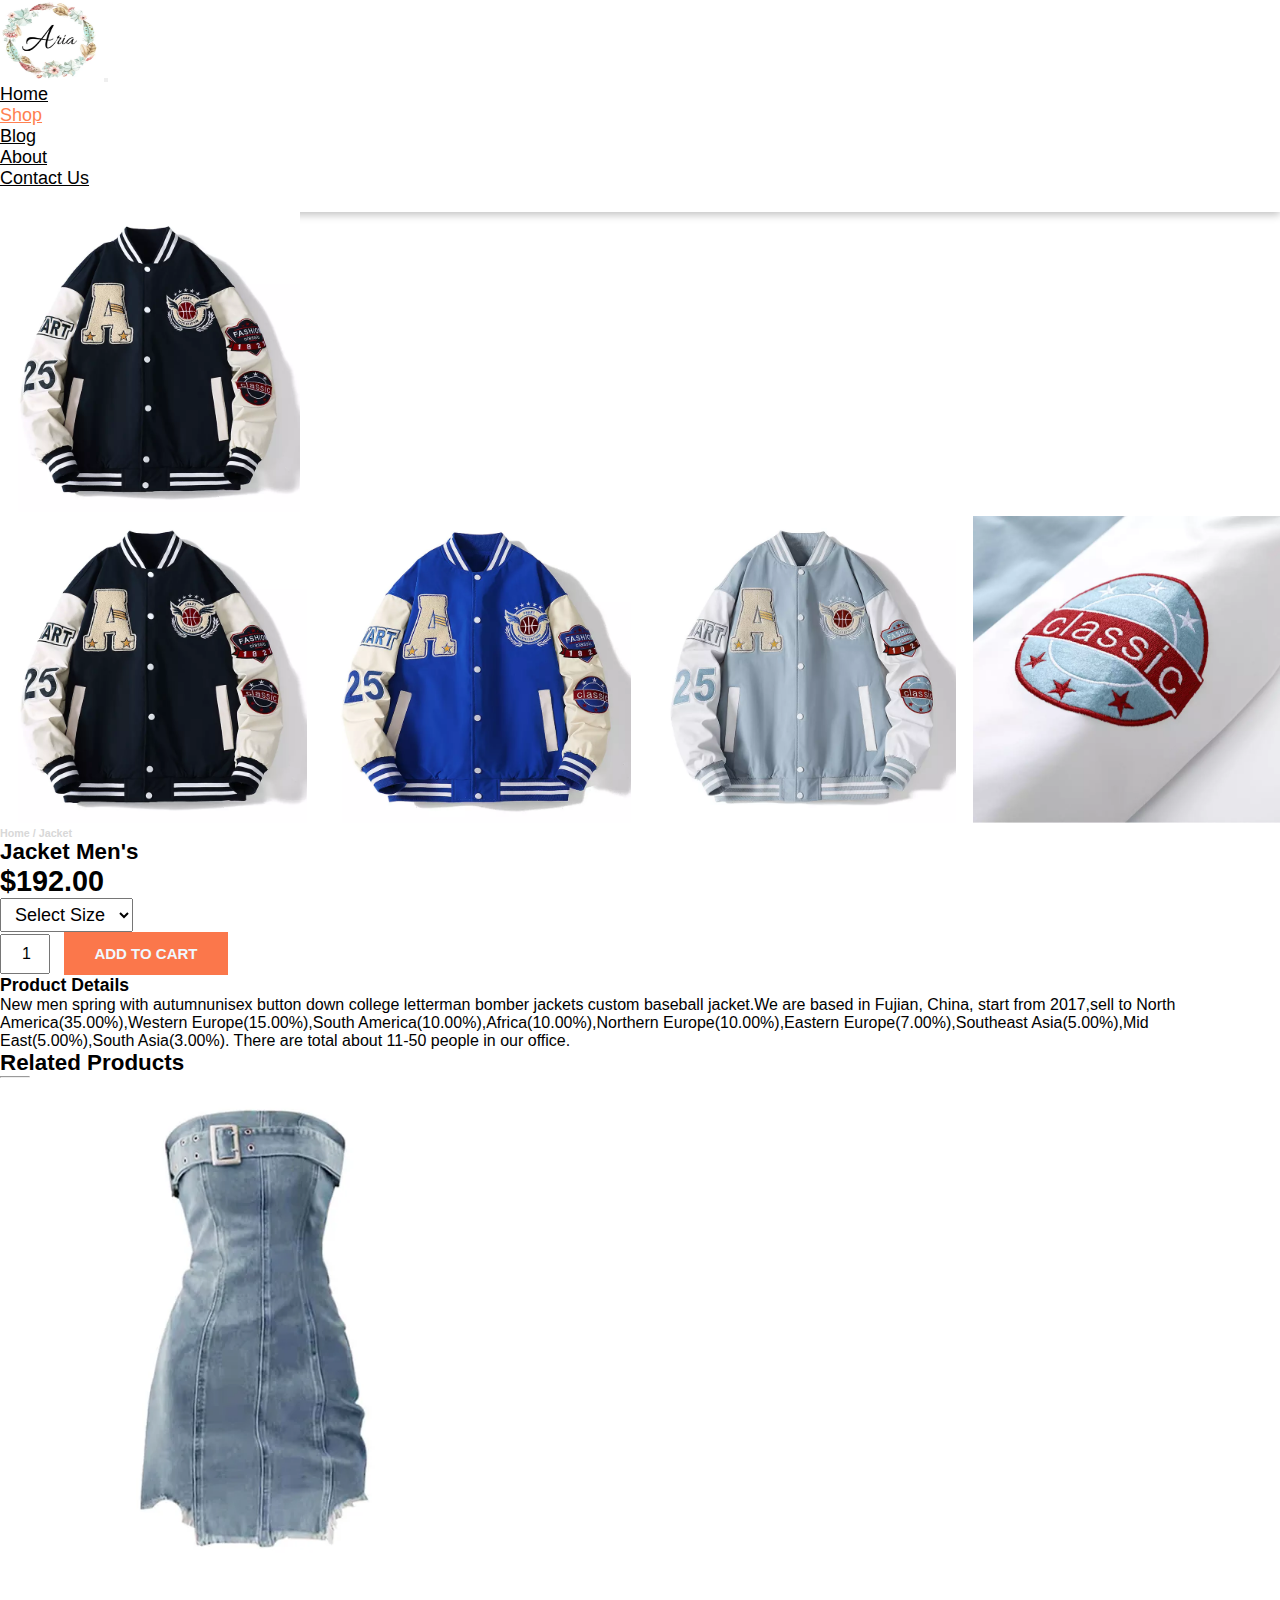
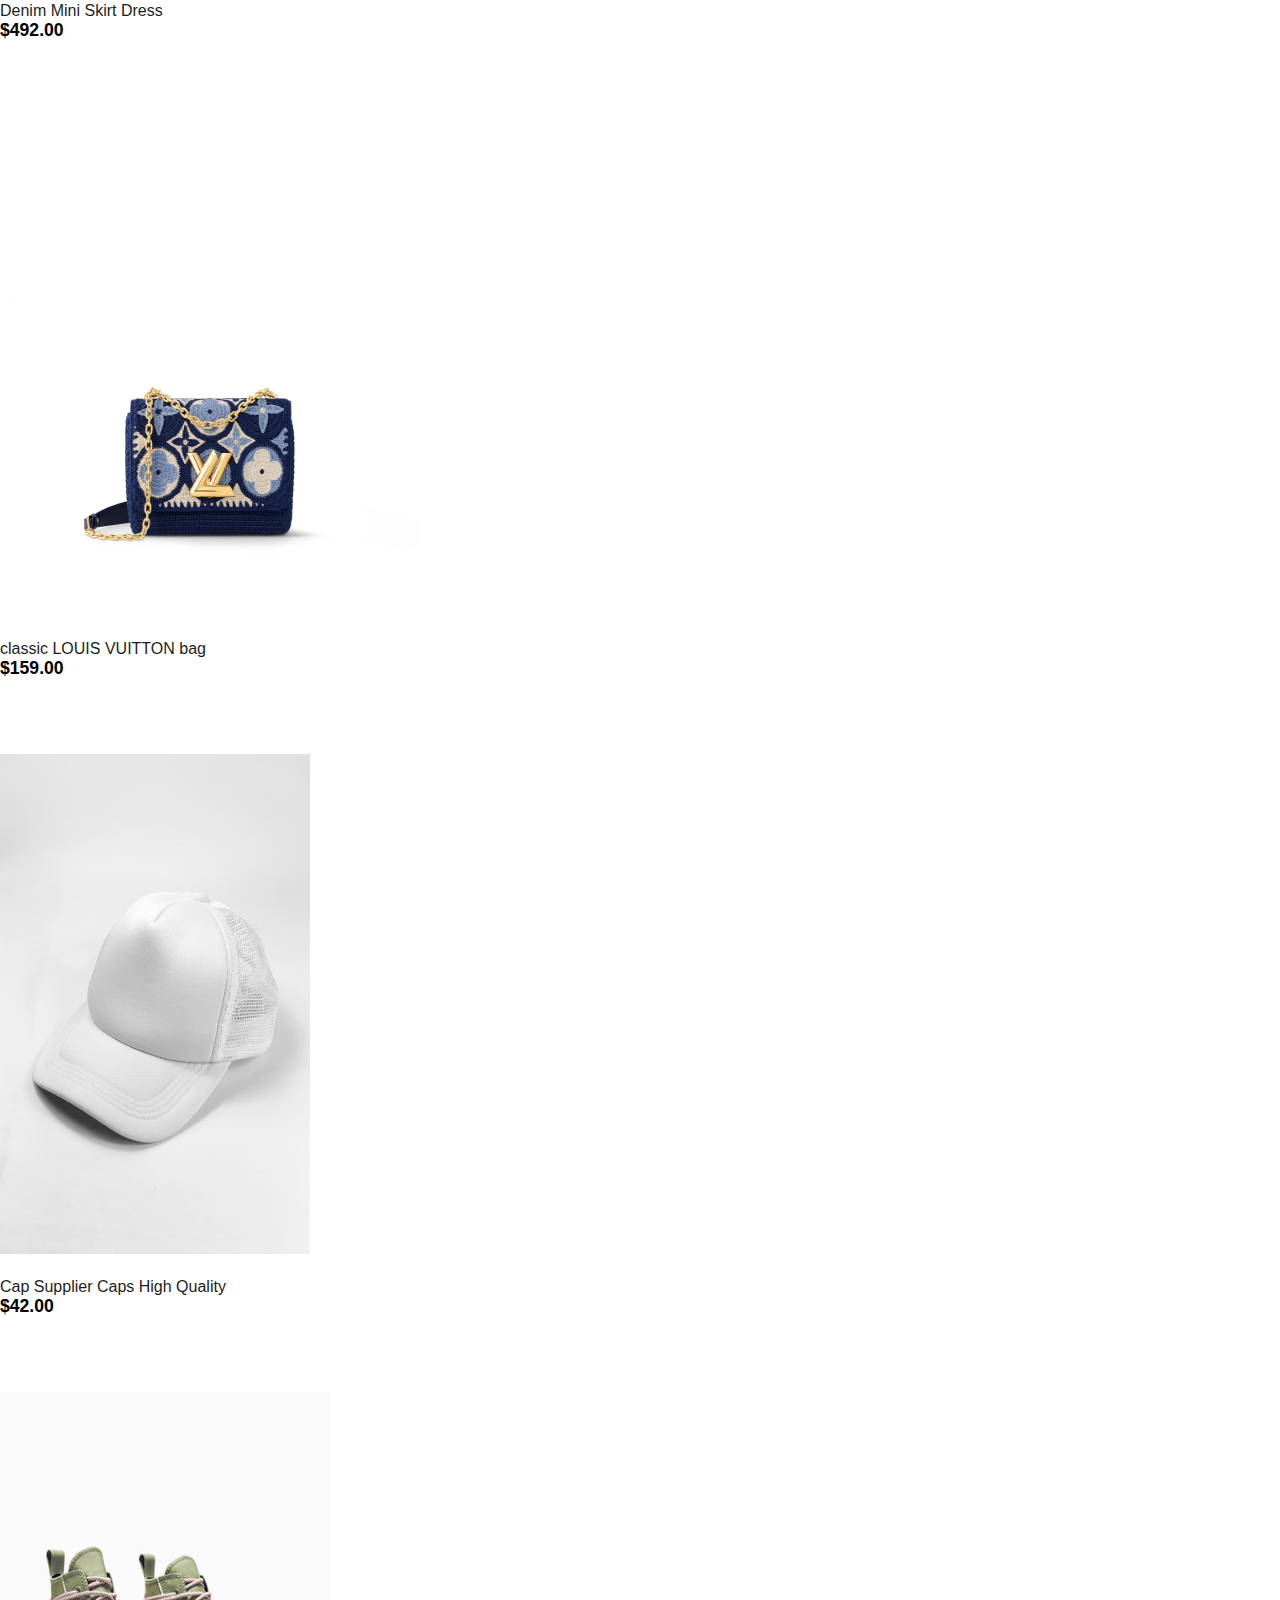
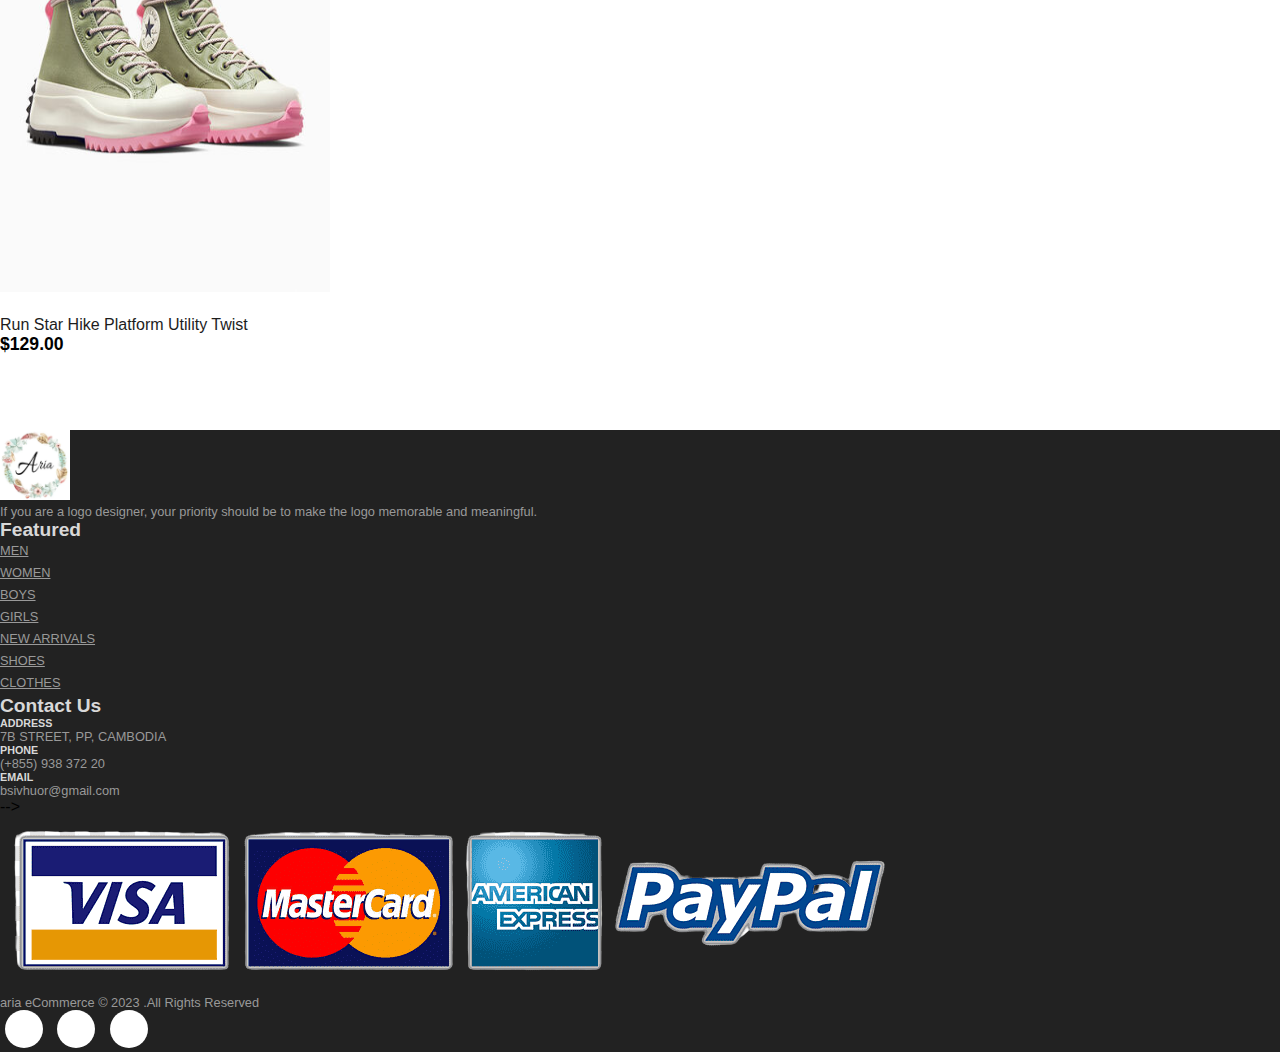
<file: sproduct.html>
<!DOCTYPE html>
<html lang="en">
<head>
    <meta charset="UTF-8">
    <meta http-equiv="X-UA-Compatible" content="IE=edge">
    <meta name="viewport" content="width=device-width, initial-scale=1.0">
    <title>Aria</title>
    <!-- <link rel="icon" href="./logo.png"> -->
    <link rel="icon" href="./aria.webp">
    <link rel="stylesheet" href="./style.css">
    <!-- link stackpath bootstrap -->
    <link rel="stylesheet" href="https://cdn.jsdelivr.net/npm/bootstrap@4.1.3/dist/css/bootstrap.min.css" integrity="sha384-MCw98/SFnGE8fJT3GXwEOngsV7Zt27NXFoaoApmYm81iuXoPkFOJwJ8ERdknLPMO" crossorigin="anonymous">
    <!--    link icon -->
    <link rel="stylesheet" href="https://cdnjs.cloudflare.com/ajax/libs/font-awesome/6.2.1/css/all.min.css" integrity="sha512-MV7K8+y+gLIBoVD59lQIYicR65iaqukzvf/nwasF0nqhPay5w/9lJmVM2hMDcnK1OnMGCdVK+iQrJ7lzPJQd1w==" crossorigin="anonymous" referrerpolicy="no-referrer" />
</head>
<style>
    .small-img-group{
        display: flex;
        justify-content:space-between;
    }
    .small-img-col{
        flex-basis: 24%;
    }
.sprodcuct button{
    font-size: 15px;
    font-weight: 700;
    outline: none;
    border: none;
    background-color: #fb774b;
    color: aliceblue;
    padding: 13px 30px;
    text-transform: uppercase;
    cursor: pointer;
}
.sprodcuct select{
    display: block;
    padding: 5px 10px;
    font-size: 18px;
    font-weight: 500;
}
.sprodcuct input{
    width: 50px;
    height: 40px;
    padding-left: 20px;
    font-size: 16px;
    margin-right: 10px;
}
.sprodcuct input:focus{
    outline: none;
}
</style>
<body>
    <!-- Navigation -->
    <nav class="navbar navbar-expand-lg navbar-light bg-white py-2 fixed-top">
        <div class="container-fluid">
        <img width="100px" height="80px" src="./Aira_logo.webp" alt="">
        <button class="navbar-toggler" type="button" data-bs-toggle="collapse" data-bs-target="#navbarSupportedContent" aria-controls="navbarSupportedContent" aria-expanded="false" aria-label="Toggle navigation">
            <span class="navbar-toggler-icon"></span>
        </button>
        <div class="collapse navbar-collapse" id="navbarSupportedContent">
        <ul class="navbar-nav ml-auto ">
        <li class="nav-item">
                <a class="nav-link" href="index.html">Home</a>
        </li>
        <li class="nav-item">
            <a class="nav-link active" href="shop.html">Shop</a>    
        </li>
        <li class="nav-item">
            <a class="nav-link" href="#">Blog</a>
        </li>
        <li class="nav-item">
            <a class="nav-link" href="#">About</a>
        </li>
        <li class="nav-item">
            <a class="nav-link" href="#">Contact Us</a>
        </li>
        <li class="nav-item ">
            <i class="fa-solid fa-magnifying-glass"></i>
            <i class="fa-solid fa-bag-shopping"></i>
        </li>
    </div>
</div>  
    </nav>
    <section class="container sprodcuct  my-5 pt-5">
    <div class="row mt-5">
        <div class="col-lg-5 col-md-12 col-12">
            <img id="MainImg" class="img-fluid w-100 p-1" width="300px" height="300px" src="./brand/shirt_ali.webp" alt="">
            <div class="small-img-group">
                <div class="small-img-col">
                    <img class="small-img" width="100%" src="./brand/shirt_ali.webp" alt="">
                </div>
                <div class="small-img-col">
                    <img class="small-img" width="100%" src="./brand/shirt_ali_blue.webp" alt="">
                </div>
                <div class="small-img-col">
                    <img class="small-img" width="100%" src="./brand/shirt_ali_white.webp" alt="">
                </div>
                <div class="small-img-col">
                    <img class="small-img" width="100%" src="./brand/shirt_ali_arm.webp" alt="">
                </div>
            </div>
        </div>
        <div class="  col-lg-6 col-md-12 col-12">
            <h6>Home / Jacket</h6>
            <h3 class="py-4">Jacket Men's</h3>
            <h2>$192.00</h2>
            <select class="my-3">
                <option>Select Size</option>
                <option>XL</option>
                <option>XXL</option>
                <option>L</option>
                <option>M</option>
            </select>
            <input type="number" value="1">
            <button class="buy-btn">Add to Cart</button>
            <h4 class="mt-5 mb-5">Product Details</h4>
            <span> New men spring with autumnunisex button down college letterman bomber jackets custom baseball jacket.We are based in Fujian, China, start from 2017,sell to North America(35.00%),Western Europe(15.00%),South America(10.00%),Africa(10.00%),Northern Europe(10.00%),Eastern Europe(7.00%),Southeast Asia(5.00%),Mid East(5.00%),South Asia(3.00%). There are total about 11-50 people in our office.</span>
        </div>
    </div>
    </section>
    <section id="feature" class="my-5 pb-5">
        <div class="container text-center mt-5 py-5">
            <h3>Related Products</h3>
            <hr class="mx-auto">
        </div>
        <div class="row mx-auto container-fluid">
            <div class="product text-center col-lg-3 col-md-4 col-12">
                <img class="img-fluid mb-3" width="500px" height="500px"  src="./news/denim_skirt_dress.webp" alt="">
                <div class="star">
                    <i class="fa-solid fa-star"></i>
                    <i class="fa-solid fa-star"></i>
                    <i class="fa-solid fa-star"></i>
                    <i class="fa-solid fa-star"></i>
                </div>
                <h5 class="p-name">Denim Mini Skirt Dress</h5>
                <h4 class="p-price">$492.00</h4>
                <button class="buy-btn">Buy Now</button>
            </div>
            <div class="product text-center col-lg-3 col-md-4 col-12">
                <img class="img-fluid mb-3" width="420px" height="500px"  src="./news/louis-vuitton-twist.webp" alt="">
                <div class="star">
                    <i class="fa-solid fa-star"></i>
                    <i class="fa-solid fa-star"></i>
                    <i class="fa-solid fa-star"></i>
                    <i class="fa-solid fa-star"></i>
                </div>
                <h5 class="p-name">classic LOUIS VUITTON bag</h5>
                <h4 class="p-price">$159.00</h4>
                <button class="buy-btn">Buy Now</button>
            </div>
            <div class="product text-center col-lg-3 col-md-4 col-12">
                <img class="img-fluid mb-3" width="310px" height="500px"  src="./news/cap.avif" alt="">
                <div class="star">
                    <i class="fa-solid fa-star"></i>
                    <i class="fa-solid fa-star"></i>
                    <i class="fa-solid fa-star"></i>
                    <i class="fa-solid fa-star"></i>
                </div>
                <h5 class="p-name">Cap Supplier Caps High Quality</h5>
                <h4 class="p-price">$42.00</h4>
                <button class="buy-btn">Buy Now</button>
            </div>
            <div class="product text-center col-lg-3 col-md-4 col-12">
                <img class="img-fluid mb-3" width="330px" height="500px"  src="./news/convers_shoes.jpg" alt="">
                <div class="star">
                    <i class="fa-solid fa-star"></i>
                    <i class="fa-solid fa-star"></i>
                    <i class="fa-solid fa-star"></i>
                    <i class="fa-solid fa-star"></i>
                </div>
                <h5 class="p-name">Run Star Hike Platform Utility Twist</h5>
                <h4 class="p-price">$129.00</h4>
                <button class="buy-btn">Buy Now</button>
            </div>
        </div>
    </section>
    <footer class="mt-5 py-5">
        <div class="row container mx-auto pt-5">
            <div class="footer-one col-lg-3 col-md-6 col-12">
                <img width="70px" height="70px" src="./Aira_logo.webp" alt="">
                <p>If you are a logo designer, your priority should be to make the logo memorable and meaningful.</p>
            </div>
            <div class="footer-one col-lg-3 col-md-6 col-12">
                <h5 class="pb-2">Featured</h5>
                <ul class="list-unstyled">
                    <li><a href="">MEN</a></li>
                    <li><a href="">WOMEN</a></li>
                    <li><a href="">BOYS</a></li>
                    <li><a href="">GIRLS</a></li>
                    <li><a href="">NEW ARRIVALS</a></li>
                    <li><a href="">SHOES</a></li>
                    <li><a href="">CLOTHES</a></li>
                </ul>
            </div>

            <div class="footer-one col-lg-3 col-md-6 col-12">
                <h5 class="pb-2">Contact Us</h5>
                <div>
                    <h6>ADDRESS</h6>
                    <p>7B STREET, PP, CAMBODIA</p>
                </div>
                <div>
                    <h6>PHONE</h6>
                    <p>(+855) 938 372 20</p>
                </div>
                <div>
                    <h6>EMAIL</h6>
                    <p>bsivhuor@gmail.com</p>
                </div>
            </div>

        </div> -->
    </div>
    <div class="copyright mt-5">
        <div class="row container mx-auto">
            <div class="col-lg-3 col-md-6 col-12 mb-4">
                <img class="img-fluid w-75 h-100 m-2" src="./visa.png" alt="">
            </div>
            <div class="col-lg-4 col-md-6 col-12 text-nowrap mb-2">
                <p>aria eCommerce © 2023 .All Rights Reserved</p>
            </div>
            <div class="col-lg-4 col-md-6 col-12">
                <a href=""><i class="fa-brands fa-facebook-f"></i></a>
                <a href=""><i class="fa-brands fa-instagram"></i></a>
                <a href=""><i class="fa-brands fa-telegram"></i></a>
            </div>
        </div>
    </div>
    </footer>
</body>
</html>
<script src="https://cdn.jsdelivr.net/npm/@popperjs/core@2.9.2/dist/umd/popper.min.js" integrity="sha384-IQsoLXl5PILFhosVNubq5LC7Qb9DXgDA9i+tQ8Zj3iwWAwPtgFTxbJ8NT4GN1R8p" crossorigin="anonymous"></script>
<script src="https://cdn.jsdelivr.net/npm/bootstrap@5.0.2/dist/js/bootstrap.min.js" integrity="sha384-cVKIPhGWiC2Al4u+LWgxfKTRIcfu0JTxR+EQDz/bgldoEyl4H0zUF0QKbrJ0EcQF" crossorigin="anonymous"></script>
<script>
    var MainImg = document.getElementById('MainImg');
    var smallimg = document.getElementsByClassName('small-img');

    smallimg[0].onclick = function(){
        MainImg.src = smallimg[0].src;
    }
    smallimg[1].onclick = function(){
        MainImg.src = smallimg[1].src;
    }
    smallimg[2].onclick = function(){
        MainImg.src = smallimg[2].src;
    }
    smallimg[3].onclick = function(){
        MainImg.src = smallimg[3].src;
    }
</script>
</file>
<file: style.css>
*{
    margin: 0;
    padding: 0;
    box-sizing: border-box;
}
body{
    font-family: 'Poppins', sans-serif;
}
h1{
    font-size: 40px;
    font-weight: 700;
}
h2{
    font-size: 28.8px;
    font-weight: 600;
}
h3{
    font-size: 22.4px;
    font-weight: 800;
}
h4{
    font-size: 17.6px;
    font-weight: 600;
}
h5{
    font-size: 16px;
    font-weight: 400;
    color: #1d1d1d;
}
h6{
    color: #D8D8D8 !important;
}
.navbar{
    top: 0;
    left: 0;
    box-shadow: rgba(0, 0, 0, 0.24) 0px 3px 8px;
}
.navbar-nav a{
    margin-right: 30px;
    color: #000000 !important;
    font-size: 18px;
}
.navbar-light .navbar-nav .nav-link:hover,
.navbar-nav i:hover,
.navbar-light .navbar-nav .nav-link.active
.navbar-nav i.active{
    color: coral !important;
} 
.navbar-nav a.active{
    color: coral !important;
}
.navbar-nav i{
    font-size: 20px;
    padding-top: 10px;
    margin-right: 30px;
    cursor: pointer;
    transition: 0.3s ease;
}
#home span{
    color: coral;
}
#home button{
    font-size: 15px;
    font-weight: 700;
    outline: none;
    border: none;
    background-color: #1d1d1d;
    color: aliceblue;
    padding: 13px 30px;
    text-transform: uppercase;
    cursor: pointer;
    transition: 0.3s linear;
    position: absolute;
    left: 120px;
    top: 500px;
}
#home button:hover{
    background-color: #3a3833;
}
#home{
    background-image: url("./new_banner.webp");
    background-repeat: no-repeat;
    background-size: cover;
    width: 100%;
    height: 100vh;
    background-position: top  center;
}
#news .one img{
    width: 100%;
    height: 100%;
    background-position: center center;
    background-repeat: no-repeat;
    background-size: cover;
    position: relative;
}
#news .one .details{
        position: absolute;
        width: 100%;
        height: 100%;
        top: 0;
        left: 0;
        transition: 0.3s linear;
}
#news .one:hover .details{
    cursor: pointer;
    background-color: rgb(245, 178, 178,0.7);
}
#news .one .details button{
    display: inline-block;
    font-size: 16px;
    font-weight: 500;
    color: #2a2a2a;
    background: none;
    border: none;
    border-bottom: 1px solid #fb774b;
    padding: 2.5px;
    transform: translateY(70px);
    transition: 0.3s linear;
    color:#fb774b;
    margin-left: 10px;
    font-weight: 700;
}
#news .one .details button:hover{
    color: #ffff;
    border-bottom: 1px solid #ffff;
}

#news .one .details{
    display: flex;
    justify-content: center;
    flex-direction: column;
    align-items: flex-start;
    text-align: right;

}
.details h2{
    color:#ffff ;
    margin-left: 10px;
}
.one img{
    object-fit: cover;
}
 /*Product*/
.product button{
    font-size: 15px;
    font-weight: 700;
    outline: none;
    border: none;
    background-color: #1d1d1d;
    color: aliceblue;
    padding: 13px 30px;
    text-transform: uppercase;
}
.product{
    cursor: pointer;
    margin-bottom: 32px;
}
.product img{
    transition: 0.3s all;
}
.product:hover img{
    opacity: 0.7;
}
.product .buy-btn{
    background-color: #fb774b;
    transform: translateY(20px);
    opacity: 0;
    transition: 0.3s all;
}
.product:hover .buy-btn{
    transform: translateY(0px);
    opacity: 1;
}
hr{
    width: 30px;
    height: 2px !important;
    background-color: #fb774b;
}
.star i{
    font-size: 15px;
    color: goldenrod;
}
.star {
    padding: 10px 0;
}

/* banner */
 #banner{
    background-image: url("./banner/women_banner.avif");
    width: 100%;
    height: 60vh;
    background-size: cover;
    background-repeat: no-repeat;
    background-position: top 70px center;
    background-attachment: fixed;
    display: flex;
    justify-content: center;
    flex-direction: column;
    align-items: flex-start;
}
#banner h4{
    color:#D8D8D8;
}
#banner h1{
    color: #ffff;
}
#banner button{
    font-size: 15px;
    font-weight: 700;
    outline: none;
    border: none;
    background-color: #fb774b;
    color: aliceblue;
    padding: 13px 30px;
}
footer h6{
    color: #ffff    ;
}
footer{
    background-color: #222222;   
}
footer h5{
    color: #D8D8D8;
    font-weight: 700;
    font-size: 19.2px;
}
footer li{
    padding-bottom: 4px;
}
footer li a{
    font-size: 12.8px;
    color: #999;
}
footer li a:hover{
    color: #D8D8D8;
}
footer p{
    font-size: 12.8px;
    color: #999;
}
footer .copyright a{
    color: #000;
    width: 38px;
    height: 38px;
    background-color: #fff;
    display: inline-block;
    text-align: center;
    line-height: 38px;
    border-radius: 50%;
    margin: 0 5px;
    transition: 0.3s linear;
}
footer .copyright a:hover{
color:#fff;
background-color: #fb774b; 
}
</file>
